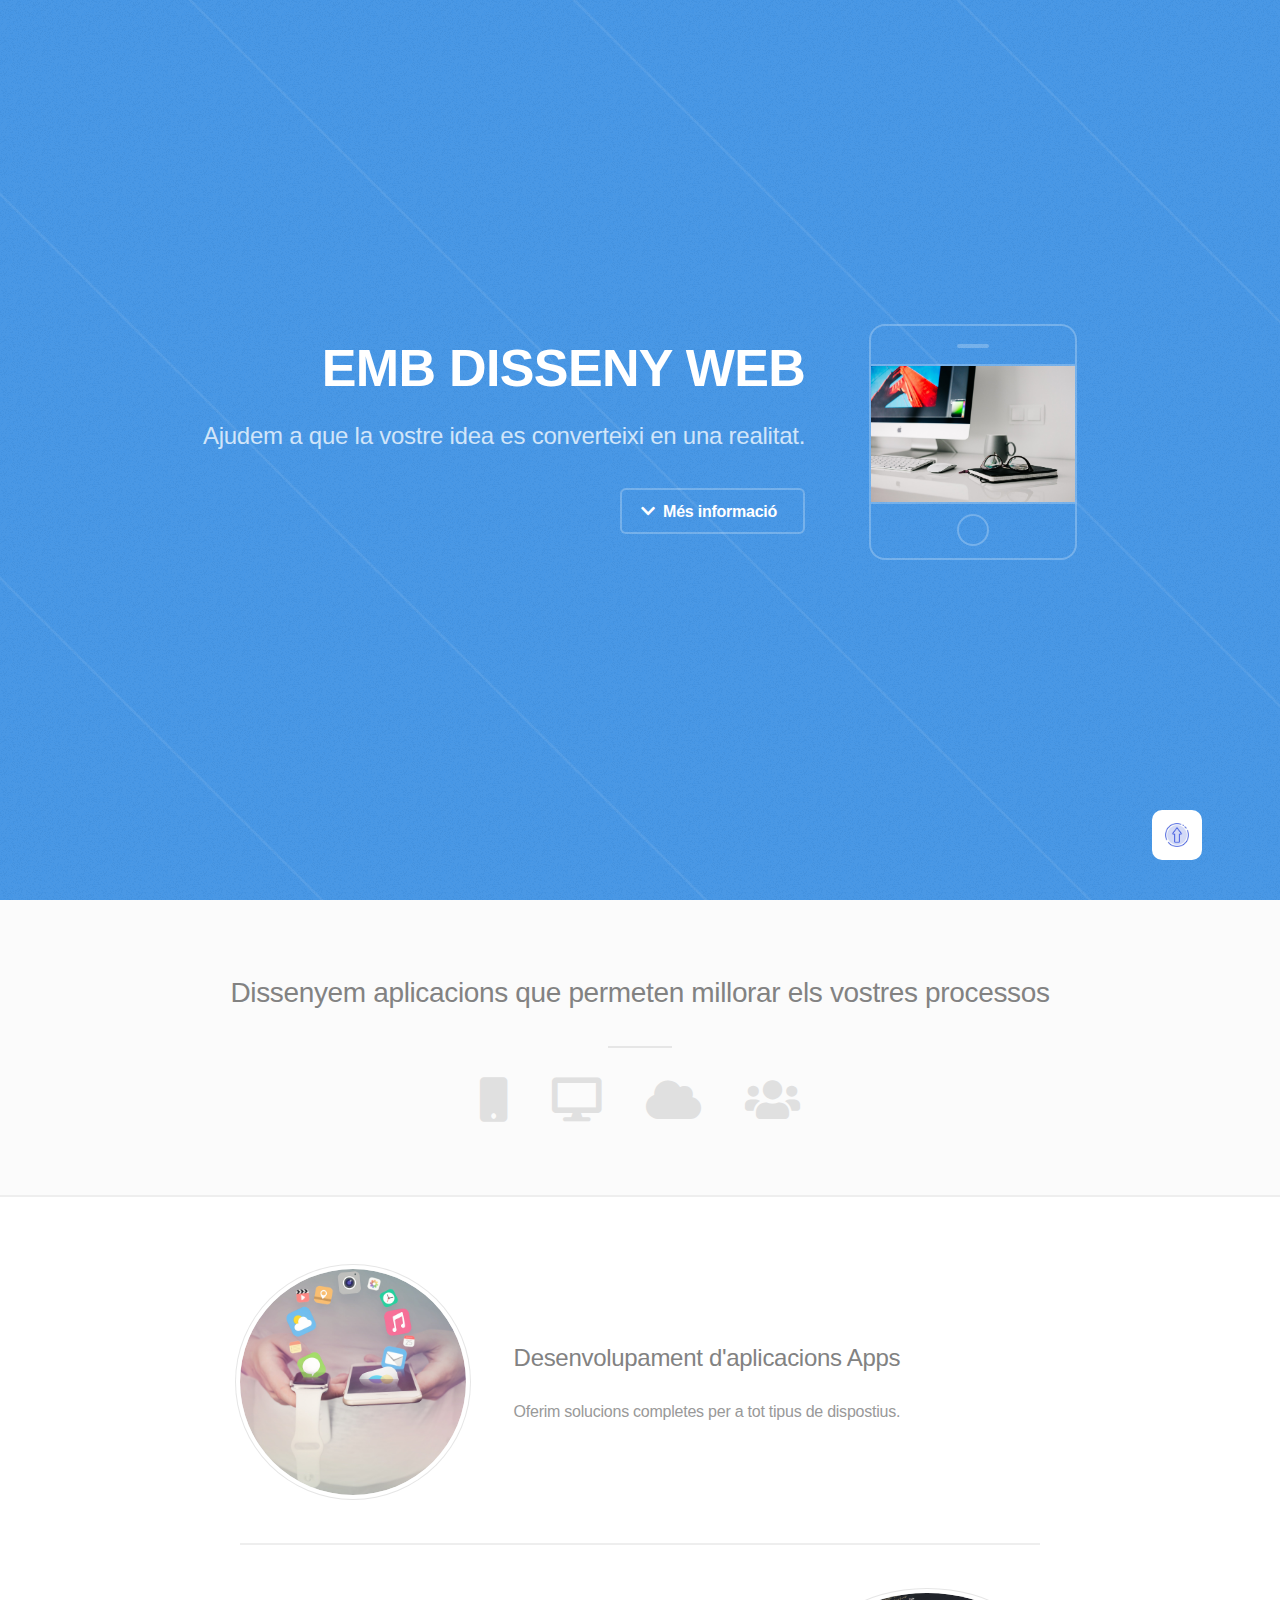
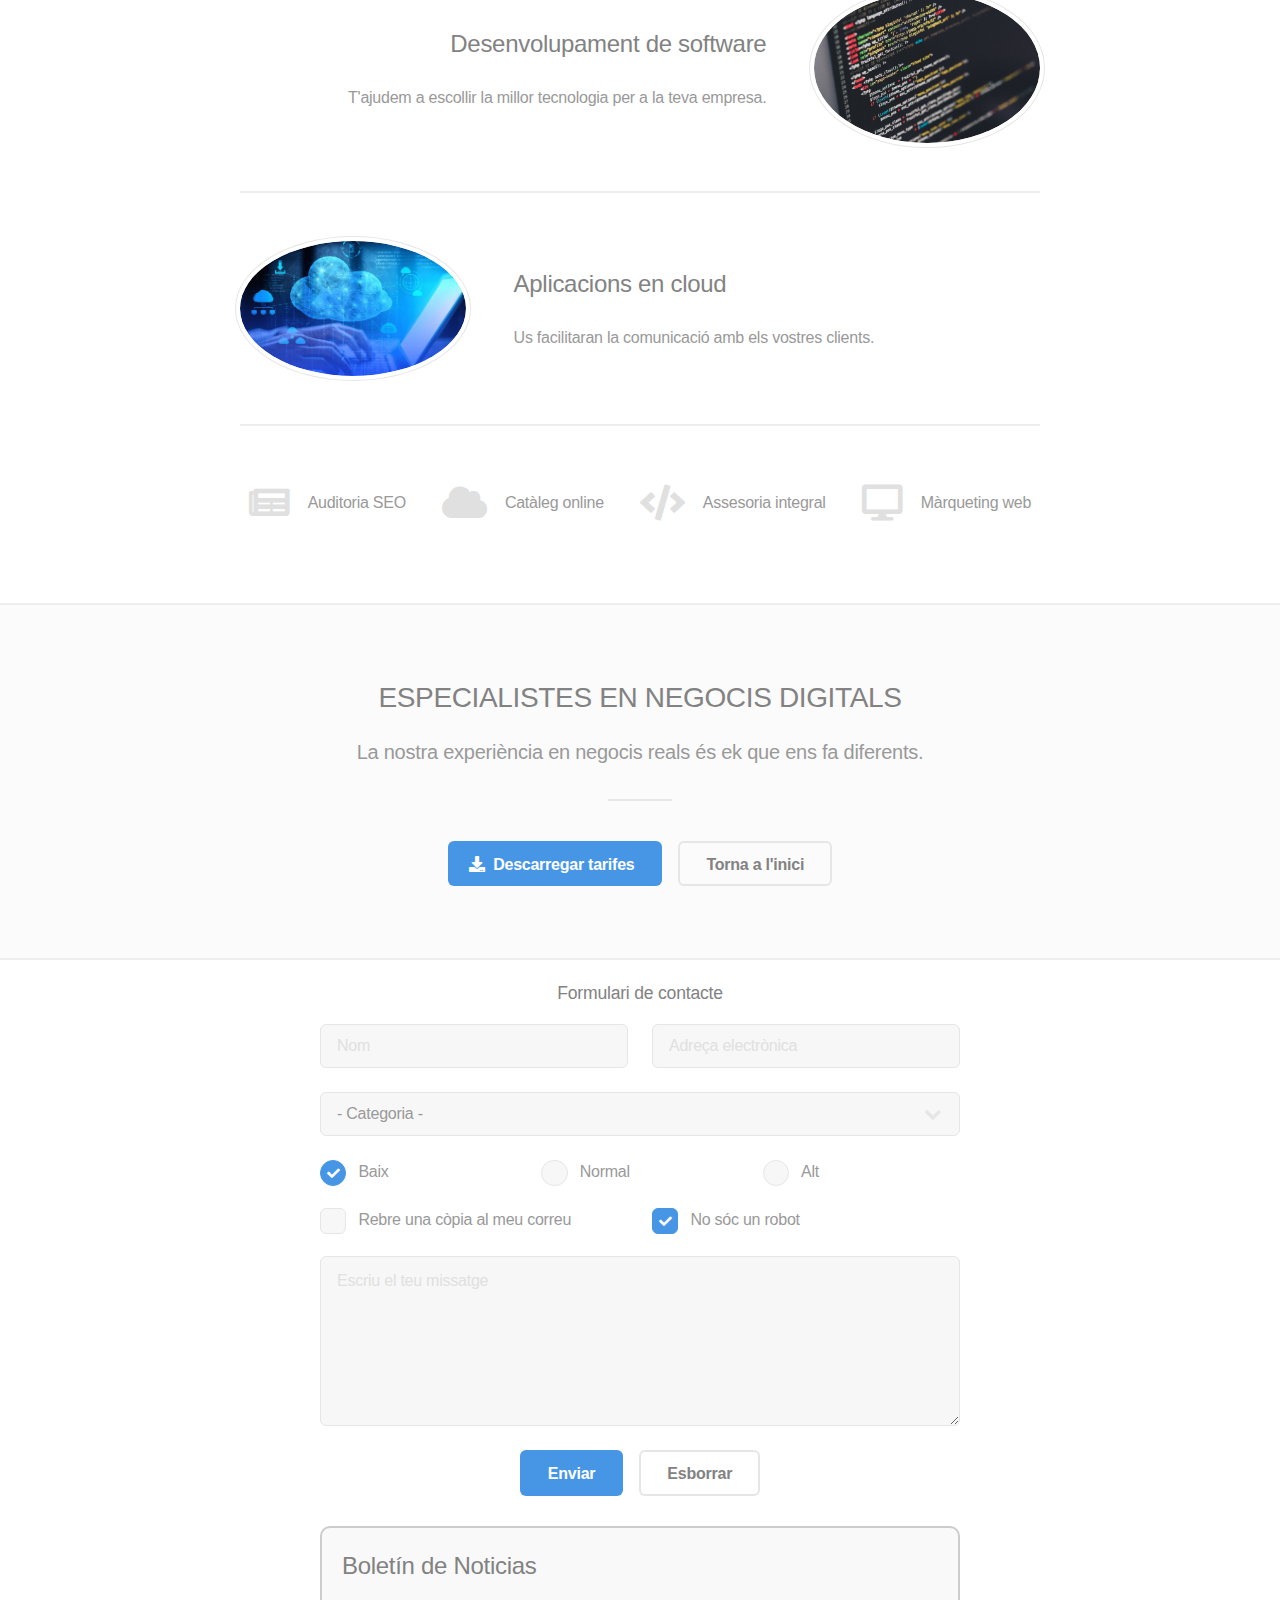
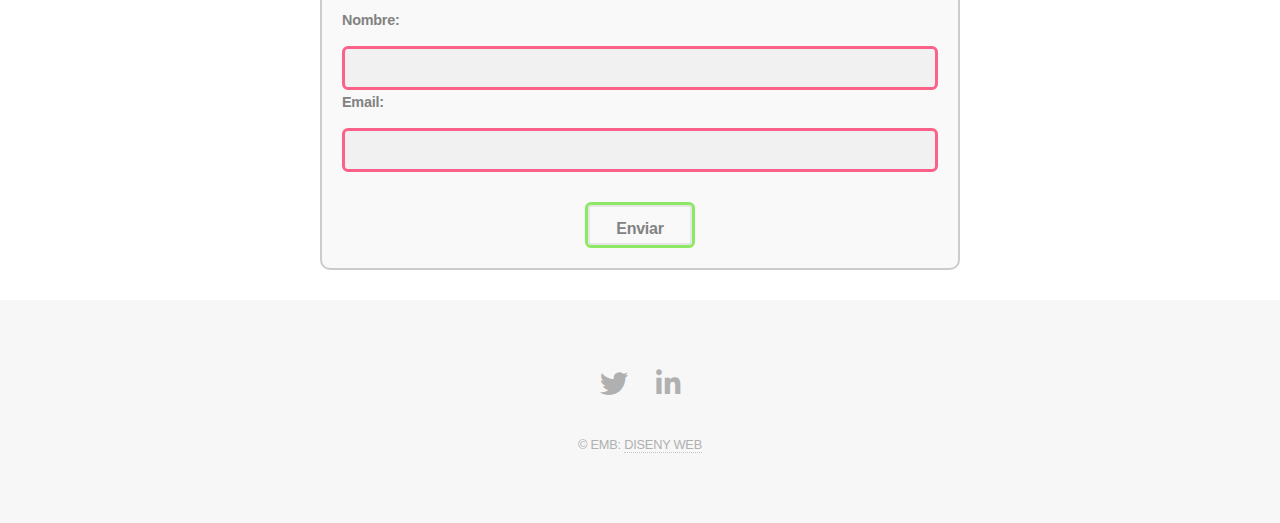
<file: index.html>
<!DOCTYPE HTML>
<!--
	Fractal by HTML5 UP
	html5up.net | @ajlkn
	Free for personal and commercial use under the CCA 3.0 license (html5up.net/license)
-->
<html>

<head>
	<title>Fractal by HTML5 UP</title>
	<meta charset="utf-8" />
	<meta name="viewport" content="width=device-width, initial-scale=1, user-scalable=no" />
	<link rel="stylesheet" href="assets/css/main.css" />
	<link rel="stylesheet" href="assets/css/estilos.css" />
	<noscript>
		<link rel="stylesheet" href="assets/css/noscript.css" />
	</noscript>

</head>

<body class="is-preload">

	<a href="#header" class="scrolly">

		<img class="fixa" src="images/arrow-blue.jpg" /></a>


	<!-- Header -->
	<header id="header">
		<div class="content">
			<h1><a href="#inici">EMB DISSENY WEB</a></h1>
			<p>Ajudem a que la vostre idea es converteixi en una realitat.</p>
			<ul class="actions">
				<li><a href="#one" class="button icon solid fa-chevron-down scrolly">Més informació</a></li>
			</ul>
		</div>
		<div class="image phone">
			<div class="inner">
				<img src="images/imagen1.jpg" alt="" title="EMB DISENY" />
			</div>
		</div>

	</header>

	<!-- One -->
	<section id="one" class="wrapper style2 special">
		<header class="major">
			<h2>Dissenyem aplicacions que permeten millorar els vostres processos</h2>
		</header>
		<ul class="icons major">
			<li><a href="#two" class="icon solid fa-mobile scrolly" title="Mobile"></a></a></li>
			<li><a href="#three" class="icon solid fa-desktop scrolly" title="Desktop"></a></a></li>
			<li><a href="#four" class="icon solid fa-cloud scrolly" title="Cloud"></a></a></li>
			<li><a href="#footer" class="icon solid fa-users scrolly" title="Users"></a></a></li>
		</ul>
	</section>

	<!-- Two -->
	<section id="two" class="wrapper">
		<div class="inner alt">
			<section class="spotlight">
				<div class="image"><img src="images/aplic.jpg" alt="" /></div>
				<div class="content">
					<h3>Desenvolupament d'aplicacions Apps</h3>
					<p>Oferim solucions completes per a tot tipus de dispostius.</p>
				</div>
			</section>
			<section id="three" class="spotlight">
				<div class="image"><img src="images/code.jpg" alt="" /></div>
				<div class="content">
					<h3>Desenvolupament de software</h3>
					<p>T'ajudem a escollir la millor tecnologia per a la teva empresa.</p>
				</div>
			</section>
			<section id="four" class="spotlight">
				<div class="image"><img src="images/cloundaplic.jpg" alt="" /></div>
				<div class="content">
					<h3>Aplicacions en cloud</h3>
					<p>Us facilitaran la comunicació amb els vostres clients.</p>
				</div>
			</section>
			<section class="special">
				<ul class="icons labeled">
					<li><span class="icon solid fa-newspaper"><span class="label">Auditoria SEO</span></span></li>
					<li><span class="icon solid fa-cloud"><span class="label">Catàleg online</span></span></li>
					<li><span class="icon solid fa-code"><span class="label">Assesoria integral</span></span></li>
					<li><span class="icon solid fa-desktop"><span class="label">Màrqueting web</span></span>
					</li>
				</ul>
			</section>
		</div>
	</section>

	<!-- Three -->
	<section id="three" class="wrapper style2 special">
		<header class="major">
			<h2>ESPECIALISTES EN NEGOCIS DIGITALS</h2>
			<p>La nostra experiència en negocis reals és ek que ens fa diferents.</p>
		</header>
		<ul class="actions special">
			<li><a href="tarifes.pdf" target="_blank" class="button primary icon solid fa-download">Descarregar
					tarifes</a></li>
			<li><a href="#header" class="button scrolly">Torna a l'inici</a></li>
		</ul>
	</section>

	<!-- Four 
	
			<section id="four" class="wrapper">
				<div class="inner">

					<header class="major">
						<h2>Elements</h2>
					</header>

					<section>
						<h4>Text</h4>
						<p>This is <b>bold</b> and this is <strong>strong</strong>. This is <i>italic</i> and this is <em>emphasized</em>.
						This is <sup>superscript</sup> text and this is <sub>subscript</sub> text.
						This is <u>underlined</u> and this is code: <code>for (;;) { ... }</code>. Finally, <a href="#">this is a link</a>.</p>
						<hr />
						<header>
							<h4>Heading with a Subtitle</h4>
							<p>Lorem ipsum dolor sit amet nullam id egestas urna aliquam</p>
						</header>
						<p>Nunc lacinia ante nunc ac lobortis. Interdum adipiscing gravida odio porttitor sem non mi integer non faucibus ornare mi ut ante amet placerat aliquet. Volutpat eu sed ante lacinia sapien lorem accumsan varius montes viverra nibh in adipiscing blandit tempus accumsan.</p>
						<header>
							<h5>Heading with a Subtitle</h5>
							<p>Lorem ipsum dolor sit amet nullam id egestas urna aliquam</p>
						</header>
						<p>Nunc lacinia ante nunc ac lobortis. Interdum adipiscing gravida odio porttitor sem non mi integer non faucibus ornare mi ut ante amet placerat aliquet. Volutpat eu sed ante lacinia sapien lorem accumsan varius montes viverra nibh in adipiscing blandit tempus accumsan.</p>
						<hr />
						<h2>Heading Level 2</h2>
						<h3>Heading Level 3</h3>
						<h4>Heading Level 4</h4>
						<h5>Heading Level 5</h5>
						<h6>Heading Level 6</h6>
						<hr />
						<h5>Blockquote</h5>
						<blockquote>Fringilla nisl. Donec accumsan interdum nisi, quis tincidunt felis sagittis eget tempus euismod. Vestibulum ante ipsum primis in faucibus vestibulum. Blandit adipiscing eu felis iaculis volutpat ac adipiscing accumsan faucibus. Vestibulum ante ipsum primis in faucibus lorem ipsum dolor sit amet nullam adipiscing eu felis.</blockquote>
						<h5>Preformatted</h5>
						<pre><code>i = 0;

while (!deck.isInOrder()) {
  print 'Iteration ' + i;
  deck.shuffle();
  i++;
}

print 'It took ' + i + ' iterations to sort the deck.';</code></pre>
					</section>

					<section>
						<h4>Lists</h4>
						<div class="row">
							<div class="col-6 col-12-medium">
								<h5>Unordered</h5>
								<ul>
									<li>Dolor pulvinar etiam.</li>
									<li>Sagittis adipiscing.</li>
									<li>Felis enim feugiat.</li>
								</ul>
								<h5>Alternate</h5>
								<ul class="alt">
									<li>Dolor pulvinar etiam.</li>
									<li>Sagittis adipiscing.</li>
									<li>Felis enim feugiat.</li>
								</ul>
							</div>
							<div class="col-6 col-12-medium">
								<h5>Ordered</h5>
								<ol>
									<li>Dolor pulvinar etiam.</li>
									<li>Etiam vel felis viverra.</li>
									<li>Felis enim feugiat.</li>
									<li>Dolor pulvinar etiam.</li>
									<li>Etiam vel felis lorem.</li>
									<li>Felis enim et feugiat.</li>
								</ol>
								<h5>Icons</h5>
								<ul class="icons">
									<li><a href="#" class="icon brands fa-twitter"><span class="label">Twitter</span></a></li>
									<li><a href="#" class="icon brands fa-facebook-f"><span class="label">Facebook</span></a></li>
									<li><a href="#" class="icon brands fa-instagram"><span class="label">Instagram</span></a></li>
									<li><a href="#" class="icon brands fa-github"><span class="label">Github</span></a></li>
								</ul>
							</div>
						</div>
						<h5>Actions</h5>
						<div class="row">
							<div class="col-6 col-12-medium">
								<ul class="actions">
									<li><a href="#" class="button primary">Default</a></li>
									<li><a href="#" class="button">Default</a></li>
								</ul>
								<ul class="actions small">
									<li><a href="#" class="button primary small">Small</a></li>
									<li><a href="#" class="button small">Small</a></li>
								</ul>
								<ul class="actions stacked">
									<li><a href="#" class="button primary">Default</a></li>
									<li><a href="#" class="button">Default</a></li>
								</ul>
								<ul class="actions stacked">
									<li><a href="#" class="button primary small">Small</a></li>
									<li><a href="#" class="button small">Small</a></li>
								</ul>
							</div>
							<div class="col-6 col-12-medium">
								<ul class="actions stacked">
									<li><a href="#" class="button primary fit">Default</a></li>
									<li><a href="#" class="button fit">Default</a></li>
								</ul>
								<ul class="actions stacked">
									<li><a href="#" class="button primary small fit">Small</a></li>
									<li><a href="#" class="button small fit">Small</a></li>
								</ul>
							</div>
						</div>
					</section>

					<section>
						<h4>Table</h4>
						<h5>Default</h5>
						<div class="table-wrapper">
							<table>
								<thead>
									<tr>
										<th>Name</th>
										<th>Description</th>
										<th>Price</th>
									</tr>
								</thead>
								<tbody>
									<tr>
										<td>Item One</td>
										<td>Ante turpis integer aliquet porttitor.</td>
										<td>29.99</td>
									</tr>
									<tr>
										<td>Item Two</td>
										<td>Vis ac commodo adipiscing arcu aliquet.</td>
										<td>19.99</td>
									</tr>
									<tr>
										<td>Item Three</td>
										<td> Morbi faucibus arcu accumsan lorem.</td>
										<td>29.99</td>
									</tr>
									<tr>
										<td>Item Four</td>
										<td>Vitae integer tempus condimentum.</td>
										<td>19.99</td>
									</tr>
									<tr>
										<td>Item Five</td>
										<td>Ante turpis integer aliquet porttitor.</td>
										<td>29.99</td>
									</tr>
								</tbody>
								<tfoot>
									<tr>
										<td colspan="2"></td>
										<td>100.00</td>
									</tr>
								</tfoot>
							</table>
						</div>

						<h5>Alternate</h5>
						<div class="table-wrapper">
							<table class="alt">
								<thead>
									<tr>
										<th>Name</th>
										<th>Description</th>
										<th>Price</th>
									</tr>
								</thead>
								<tbody>
									<tr>
										<td>Item One</td>
										<td>Ante turpis integer aliquet porttitor.</td>
										<td>29.99</td>
									</tr>
									<tr>
										<td>Item Two</td>
										<td>Vis ac commodo adipiscing arcu aliquet.</td>
										<td>19.99</td>
									</tr>
									<tr>
										<td>Item Three</td>
										<td> Morbi faucibus arcu accumsan lorem.</td>
										<td>29.99</td>
									</tr>
									<tr>
										<td>Item Four</td>
										<td>Vitae integer tempus condimentum.</td>
										<td>19.99</td>
									</tr>
									<tr>
										<td>Item Five</td>
										<td>Ante turpis integer aliquet porttitor.</td>
										<td>29.99</td>
									</tr>
								</tbody>
								<tfoot>
									<tr>
										<td colspan="2"></td>
										<td>100.00</td>
									</tr>
								</tfoot>
							</table>
						</div>
					</section>

					<section>
						<h4>Buttons</h4>
						<ul class="actions">
							<li><a href="#" class="button primary">Primary</a></li>
							<li><a href="#" class="button">Default</a></li>
						</ul>
						<ul class="actions">
							<li><a href="#" class="button large">Large</a></li>
							<li><a href="#" class="button">Default</a></li>
							<li><a href="#" class="button small">Small</a></li>
						</ul>
						<ul class="actions fit">
							<li><a href="#" class="button fit">Fit</a></li>
							<li><a href="#" class="button primary fit">Fit</a></li>
							<li><a href="#" class="button fit">Fit</a></li>
						</ul>
						<ul class="actions fit small">
							<li><a href="#" class="button primary fit small">Fit + Small</a></li>
							<li><a href="#" class="button fit small">Fit + Small</a></li>
							<li><a href="#" class="button primary fit small">Fit + Small</a></li>
						</ul>
						<ul class="actions">
							<li><a href="#" class="button primary icon solid fa-download">Icon</a></li>
							<li><a href="#" class="button icon solid fa-download">Icon</a></li>
						</ul>
						<ul class="actions">
							<li><span class="button primary disabled">Disabled</span></li>
							<li><span class="button disabled">Disabled</span></li>
						</ul>
					</section>
				-->
	<section>
		<h4>Formulari de contacte</h4>
		<form class="contact-form" method="post" action="#">
		<div class="row gtr-uniform">
			<div class="col-6 col-12-xsmall">
				<input type="text" name="demo-name" id="demo-name" value="" placeholder="Nom" />
			</div>
			<div class="col-6 col-12-xsmall">
				<input type="email" name="demo-email" id="demo-email" value="" placeholder="Adreça electrònica" />
			</div>
			<div class="col-12">
				<select name="demo-category" id="demo-category">
					<option value="">- Categoria -</option>
					<option value="1">Manufacturing</option>
					<option value="1">Shipping</option>
					<option value="1">Administration</option>
					<option value="1">Human Resources</option>
				</select>
			</div>
			<div class="col-4 col-12-small">
				<input type="radio" id="demo-priority-low" name="demo-priority" checked>
				<label for="demo-priority-low">Baix</label>
			</div>
			<div class="col-4 col-12-small">
				<input type="radio" id="demo-priority-normal" name="demo-priority">
				<label for="demo-priority-normal">Normal</label>
			</div>
			<div class="col-4 col-12-small">
				<input type="radio" id="demo-priority-high" name="demo-priority">
				<label for="demo-priority-high">Alt</label>
			</div>
			<div class="col-6 col-12-small">
				<input type="checkbox" id="demo-copy" name="demo-copy">
				<label for="demo-copy">Rebre una còpia al meu correu</label>
			</div>
			<div class="col-6 col-12-small">
				<input type="checkbox" id="demo-human" name="demo-human" checked>
				<label for="demo-human">No sóc un robot</label>
			</div>
			<div class="col-12">
				<textarea name="demo-message" id="demo-message" placeholder="Escriu el teu missatge"
					rows="6"></textarea>
			</div>
			<div class="col-12">
				<ul class="actions">
					<li><input type="submit" value="Enviar" class="primary" /></li>
					<li><input type="reset" value="Esborrar" /></li>
				</ul>
			</div>
		</div>
		</form>
	</section>

	<!--boletin de noticias-->
	<form class="boletin" action="#" method="post">
	<div class="boletin1">
		<h3>Boletín de Noticias</h3>
		<label for="nombre">Nombre:</label>
		<input type="text" id="nombre" name="nombre" required>

		<label for="email">Email:</label>
		<input type="email" id="email" name="email" required>

		<input type="submit" value="Enviar">
	</div>
	</form>



	<!--
					<section>
						<h4>Image</h4>
						<h5>Fit</h5>
						<div class="box alt">
							<div class="row gtr-uniform">
								<div class="col-12"><span class="image fit"><img src="images/pic04.jpg" alt="" /></span></div>
								<div class="col-4"><span class="image fit"><img src="images/pic01.jpg" alt="" /></span></div>
								<div class="col-4"><span class="image fit"><img src="images/pic02.jpg" alt="" /></span></div>
								<div class="col-4"><span class="image fit"><img src="images/pic03.jpg" alt="" /></span></div>
								<div class="col-4"><span class="image fit"><img src="images/pic02.jpg" alt="" /></span></div>
								<div class="col-4"><span class="image fit"><img src="images/pic03.jpg" alt="" /></span></div>
								<div class="col-4"><span class="image fit"><img src="images/pic01.jpg" alt="" /></span></div>
								<div class="col-4"><span class="image fit"><img src="images/pic03.jpg" alt="" /></span></div>
								<div class="col-4"><span class="image fit"><img src="images/pic01.jpg" alt="" /></span></div>
								<div class="col-4"><span class="image fit"><img src="images/pic02.jpg" alt="" /></span></div>
							</div>
						</div>
						<h5>Left &amp; Right</h5>
						<p><span class="image left"><img src="images/pic05.jpg" alt="" /></span>Fringilla nisl. Donec accumsan interdum nisi, quis tincidunt felis sagittis eget. tempus euismod. Vestibulum ante ipsum primis in faucibus vestibulum. Blandit adipiscing eu felis iaculis volutpat ac adipiscing accumsan eu faucibus. Integer ac pellentesque praesent tincidunt felis sagittis eget. tempus euismod. Vestibulum ante ipsum primis in faucibus vestibulum. Blandit adipiscing eu felis iaculis volutpat ac adipiscing accumsan eu faucibus. Integer ac pellentesque praesent. Donec accumsan interdum nisi, quis tincidunt felis sagittis eget. tempus euismod. Vestibulum ante ipsum primis in faucibus vestibulum. Blandit adipiscing eu felis iaculis volutpat ac adipiscing accumsan eu faucibus. Integer ac pellentesque praesent tincidunt felis sagittis eget. tempus euismod. Vestibulum ante ipsum primis in faucibus vestibulum. Blandit adipiscing eu felis iaculis volutpat ac adipiscing accumsan eu faucibus. Integer ac pellentesque praesent. Blandit adipiscing eu felis iaculis volutpat ac adipiscing accumsan eu faucibus. Integer ac pellentesque praesent tincidunt felis sagittis eget. tempus euismod. Vestibulum ante ipsum primis in faucibus vestibulum. Blandit adipiscing eu felis iaculis volutpat ac adipiscing accumsan eu faucibus. Integer ac pellentesque praesent.</p>
						<p><span class="image right"><img src="images/pic05.jpg" alt="" /></span>Fringilla nisl. Donec accumsan interdum nisi, quis tincidunt felis sagittis eget. tempus euismod. Vestibulum ante ipsum primis in faucibus vestibulum. Blandit adipiscing eu felis iaculis volutpat ac adipiscing accumsan eu faucibus. Integer ac pellentesque praesent tincidunt felis sagittis eget. tempus euismod. Vestibulum ante ipsum primis in faucibus vestibulum. Blandit adipiscing eu felis iaculis volutpat ac adipiscing accumsan eu faucibus. Integer ac pellentesque praesent. Donec accumsan interdum nisi, quis tincidunt felis sagittis eget. tempus euismod. Vestibulum ante ipsum primis in faucibus vestibulum. Blandit adipiscing eu felis iaculis volutpat ac adipiscing accumsan eu faucibus. Integer ac pellentesque praesent tincidunt felis sagittis eget. tempus euismod. Vestibulum ante ipsum primis in faucibus vestibulum. Blandit adipiscing eu felis iaculis volutpat ac adipiscing accumsan eu faucibus. Integer ac pellentesque praesent. Blandit adipiscing eu felis iaculis volutpat ac adipiscing accumsan eu faucibus. Integer ac pellentesque praesent tincidunt felis sagittis eget. tempus euismod. Vestibulum ante ipsum primis in faucibus vestibulum. Blandit adipiscing eu felis iaculis volutpat ac adipiscing accumsan eu faucibus. Integer ac pellentesque praesent.</p>
					</section>

				</div>
			</section>
		-->

	<!-- Footer -->

	<footer id="footer">
		<ul class="icons">
			<li><a href="#" class="icon brands fa-twitter"><span class="label">Twitter</span></a></li>
			<li><a href="#" class="icon brands fa-linkedin-in"><span class="label">Facebook</span></a></li>
		</ul>
		<p class="copyright">&copy; EMB: <a href="http://html5up.net">DISENY WEB</a></p>
	</footer>

	<!-- Scripts -->
	<script src="assets/js/jquery.min.js"></script>
	<script src="assets/js/jquery.scrolly.min.js"></script>
	<script src="assets/js/browser.min.js"></script>
	<script src="assets/js/breakpoints.min.js"></script>
	<script src="assets/js/util.js"></script>
	<script src="assets/js/main.js"></script>

</body>

</html>
</file>
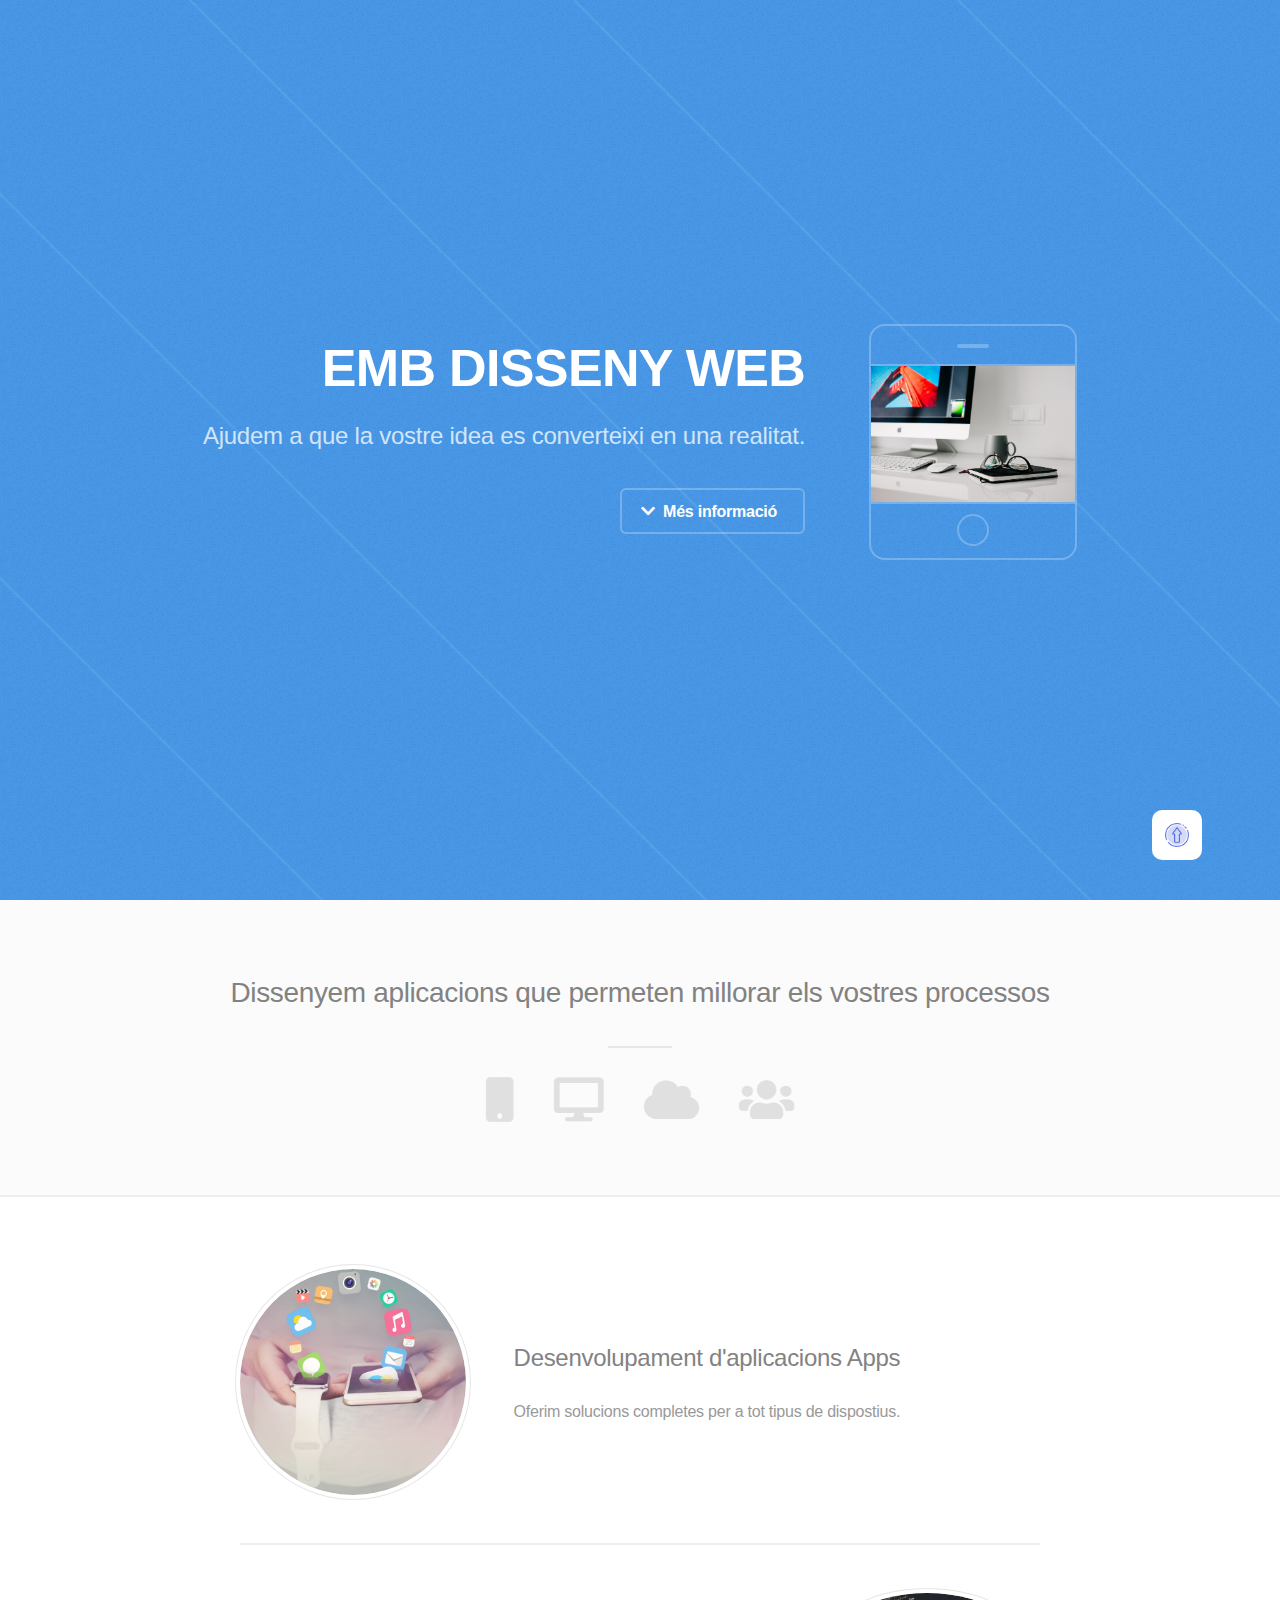
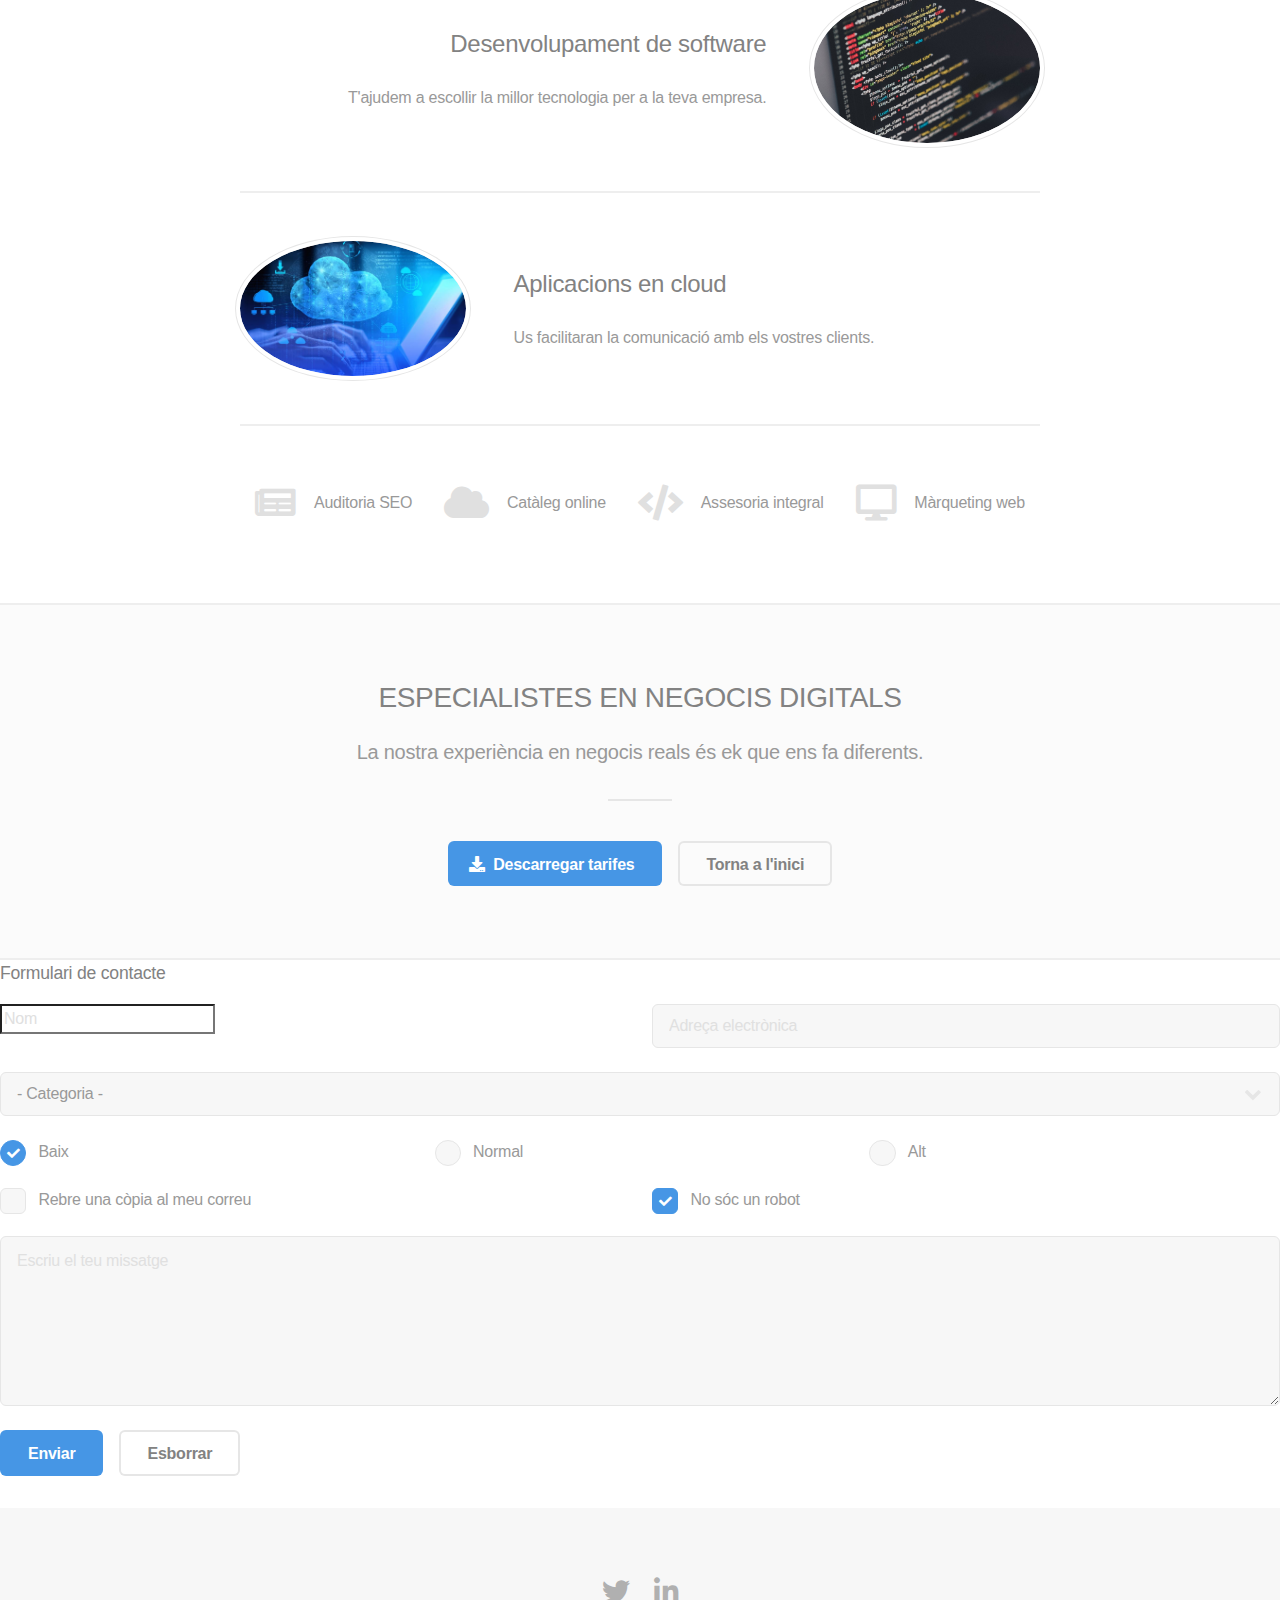
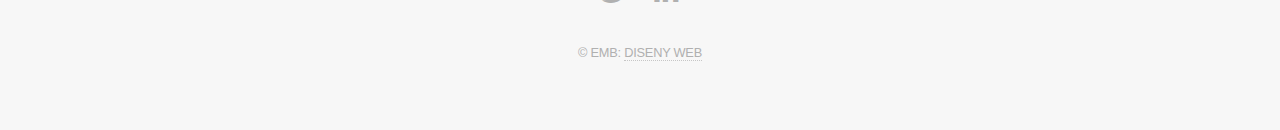
<file: index.min.html>
<!doctype html><html><head><title>Fractal by HTML5 UP</title><meta charset=utf-8><meta name=viewport content="width=device-width,initial-scale=1,user-scalable=no"><link rel=stylesheet href=assets/css/main.css><noscript><link rel=stylesheet href=assets/css/noscript.css></noscript><style>.fixa{position:fixed;top:90%;left:90%;background-color:#fff;border:#87ceeb 2px;border-radius:10px;padding:10px;z-index:1000;width:50px}</style></head><body class=is-preload><a href=#header class=scrolly><img class=fixa src=images/arrow-blue.jpg></a><header id=header><div class=content><h1><a href=#inici>EMB DISSENY WEB</a></h1><p>Ajudem a que la vostre idea es converteixi en una realitat.</p><ul class=actions><li><a href=#one class="button icon solid fa-chevron-down scrolly">Més informació</a></li></ul></div><div class="image phone"><div class=inner><img src=images/imagen1.jpg alt="" title="EMB DISENY"></div></div></header><section id=one class="wrapper style2 special"><header class=major><h2>Dissenyem aplicacions que permeten millorar els vostres processos</h2></header><ul class="icons major"><li><a href=#two class="icon solid fa-mobile scrolly" title=Mobile></a></li><li><a href=#three class="icon solid fa-desktop scrolly" title=Desktop></a></li><li><a href=#four class="icon solid fa-cloud scrolly" title=Cloud></a></li><li><a href=#footer class="icon solid fa-users scrolly" title=Users></a></li></ul></section><section id=two class=wrapper><div class="inner alt"><section class=spotlight><div class=image><img src=images/aplic.jpg alt=""></div><div class=content><h3>Desenvolupament d'aplicacions Apps</h3><p>Oferim solucions completes per a tot tipus de dispostius.</p></div></section><section id=three class=spotlight><div class=image><img src=images/code.jpg alt=""></div><div class=content><h3>Desenvolupament de software</h3><p>T'ajudem a escollir la millor tecnologia per a la teva empresa.</p></div></section><section id=four class=spotlight><div class=image><img src=images/cloundaplic.jpg alt=""></div><div class=content><h3>Aplicacions en cloud</h3><p>Us facilitaran la comunicació amb els vostres clients.</p></div></section><section class=special><ul class="icons labeled"><li><span class="icon solid fa-newspaper"><span class=label>Auditoria SEO</span></span></li><li><span class="icon solid fa-cloud"><span class=label>Catàleg online</span></span></li><li><span class="icon solid fa-code"><span class=label>Assesoria integral</span></span></li><li><span class="icon solid fa-desktop"><span class=label>Màrqueting web</span></span></li></ul></section></div></section><section id=three class="wrapper style2 special"><header class=major><h2>ESPECIALISTES EN NEGOCIS DIGITALS</h2><p>La nostra experiència en negocis reals és ek que ens fa diferents.</p></header><ul class="actions special"><li><a href=tarifes.pdf target=_blank class="button primary icon solid fa-download">Descarregar tarifes</a></li><li><a href=#header class="button scrolly">Torna a l'inici</a></li></ul></section><section><h4>Formulari de contacte</h4><form method=post action=#><div class="row gtr-uniform"><div class="col-6 col-12-xsmall"><input name=demo-name id=demo-name placeholder=Nom></div><div class="col-6 col-12-xsmall"><input type=email name=demo-email id=demo-email placeholder="Adreça electrònica"></div><div class=col-12><select name=demo-category id=demo-category><option value="">- Categoria -</option><option value=1>Manufacturing</option><option value=1>Shipping</option><option value=1>Administration</option><option value=1>Human Resources</option></select></div><div class="col-4 col-12-small"><input type=radio id=demo-priority-low name=demo-priority checked><label for=demo-priority-low>Baix</label></div><div class="col-4 col-12-small"><input type=radio id=demo-priority-normal name=demo-priority><label for=demo-priority-normal>Normal</label></div><div class="col-4 col-12-small"><input type=radio id=demo-priority-high name=demo-priority><label for=demo-priority-high>Alt</label></div><div class="col-6 col-12-small"><input type=checkbox id=demo-copy name=demo-copy><label for=demo-copy>Rebre una còpia al meu correu</label></div><div class="col-6 col-12-small"><input type=checkbox id=demo-human name=demo-human checked><label for=demo-human>No sóc un robot</label></div><div class=col-12><textarea name=demo-message id=demo-message placeholder="Escriu el teu missatge" rows=6></textarea></div><div class=col-12><ul class=actions><li><input type=submit value=Enviar class=primary></li><li><input type=reset value=Esborrar></li></ul></div></div></form></section><footer id=footer><ul class=icons><li><a href=# class="icon brands fa-twitter"><span class=label>Twitter</span></a></li><li><a href=# class="icon brands fa-linkedin-in"><span class=label>Facebook</span></a></li></ul><p class=copyright>&copy; EMB: <a href=http://html5up.net>DISENY WEB</a></p></footer><script src=assets/js/jquery.min.js></script><script src=assets/js/jquery.scrolly.min.js></script><script src=assets/js/browser.min.js></script><script src=assets/js/breakpoints.min.js></script><script src=assets/js/util.js></script><script src=assets/js/main.js></script></body></html>
</file>
<file: assets/css/estilos.css>
.fixa {
    position: fixed;
    top: 90%;
    left: 90%;
    background-color: white;
    border: skyblue 2px;
    border-radius: 10px;
    padding: 10px;
    z-index: 1000;
    width: 50px;
}

/* Pseudoclases boletín de noticias */
.boletin input:focus,
.boletin textarea:focus {
    background-color: rgb(214, 230, 193);
}

.boletin input:required {
    border: 3px solid rgb(252, 98, 137);
}

.boletin input:valid {
    border: 3px solid rgb(141, 233, 99);
}


/* Estilos para el contenedor boletín de noticias */
.boletin-container {
    width: 50%;
    margin: 0 auto;
}

/* Estilos para el formulario de boletín de noticias */
.boletin {
    background-color: #f9f9f9;
    padding: 20px;
    border-radius: 10px;
    border: 2px solid #ccc;
    font-family: Arial, sans-serif;
    /* Agrega otros estilos según tus preferencias */
}

form.contact-form {
    width: 50%;
    margin: 0 auto;
}

ul.actions {
    display: flex;
    justify-content: center;
}

h4 {
    text-align: center;
    margin-top: 20px;
}

form.boletin {
    width: 50%;
    margin: 0 auto;
    margin-top: 30px;
}

#footer {
    margin-top: 30px;
}

.boletin input[type="submit"] {
    display: block;
    /* Convertir el botón en un bloque */
    margin: 0 auto;
    /* Margen automático horizontal para centrarlo */
    margin-top: 30px;
}
</file>
<file: assets/css/noscript.css>
/*
	Fractal by HTML5 UP
	html5up.net | @ajlkn
	Free for personal and commercial use under the CCA 3.0 license (html5up.net/license)
*/

/* Header */

	body.is-preload #header .content {
		-moz-transform: none;
		-webkit-transform: none;
		-ms-transform: none;
		transform: none;
		opacity: 1;
	}

	body.is-preload #header .image {
		-moz-transform: none;
		-webkit-transform: none;
		-ms-transform: none;
		transform: none;
		opacity: 1;
	}

		body.is-preload #header .image img {
			opacity: 1;
		}
</file>
<file: assets/css/main.css>
@import url(fontawesome-all.min.css);

/*
	Fractal by HTML5 UP
	html5up.net | @ajlkn
	Free for personal and commercial use under the CCA 3.0 license (html5up.net/license)
*/

html,
body,
div,
span,
applet,
object,
iframe,
h1,
h2,
h3,
h4,
h5,
h6,
p,
blockquote,
pre,
a,
abbr,
acronym,
address,
big,
cite,
code,
del,
dfn,
em,
img,
ins,
kbd,
q,
s,
samp,
small,
strike,
strong,
sub,
sup,
tt,
var,
b,
u,
i,
center,
dl,
dt,
dd,
ol,
ul,
li,
fieldset,
form,
label,
legend,
table,
caption,
tbody,
tfoot,
thead,
tr,
th,
td,
article,
aside,
canvas,
details,
embed,
figure,
figcaption,
footer,
header,
hgroup,
menu,
nav,
output,
ruby,
section,
summary,
time,
mark,
audio,
video {
	margin: 0;
	padding: 0;
	border: 0;
	font-size: 100%;
	font: inherit;
	vertical-align: baseline;
}

article,
aside,
details,
figcaption,
figure,
footer,
header,
hgroup,
menu,
nav,
section {
	display: block;
}

body {
	line-height: 1;
}

ol,
ul {
	list-style: none;
}

blockquote,
q {
	quotes: none;
}

blockquote:before,
blockquote:after,
q:before,
q:after {
	content: '';
	content: none;
}

table {
	border-collapse: collapse;
	border-spacing: 0;
}

body {
	-webkit-text-size-adjust: none;
}

mark {
	background-color: transparent;
	color: inherit;
}

input::-moz-focus-inner {
	border: 0;
	padding: 0;
}

input,
select,
textarea {
	-moz-appearance: none;
	-webkit-appearance: none;
	-ms-appearance: none;
	appearance: none;
}

/* Basic */

@-ms-viewport {
	width: device-width;
}

body {
	-ms-overflow-style: scrollbar;
}

@media screen and (max-width: 360px) {

	html,
	body {
		min-width: 320px;
	}

}

html {
	box-sizing: border-box;
}

*,
*:before,
*:after {
	box-sizing: inherit;
}

body {
	background: #ffffff;
}

body.is-preload *,
body.is-preload *:before,
body.is-preload *:after {
	-moz-animation: none !important;
	-webkit-animation: none !important;
	-ms-animation: none !important;
	animation: none !important;
	-moz-transition: none !important;
	-webkit-transition: none !important;
	-ms-transition: none !important;
	transition: none !important;
}

/* Type */

body {
	color: #999999;
}

html,
input,
select,
textarea {
	font-size: 16pt;
}

@media screen and (max-width: 1680px) {

	html,
	input,
	select,
	textarea {
		font-size: 13pt;
	}

}

@media screen and (max-width: 1280px) {

	html,
	input,
	select,
	textarea {
		font-size: 12pt;
	}

}

@media screen and (max-width: 360px) {

	html,
	input,
	select,
	textarea {
		font-size: 11pt;
	}

}

body,
input,
select,
textarea {
	font-family: Arial, Helvetica, sans-serif;
	font-weight: normal;
	line-height: 1.5em;
	letter-spacing: -0.015em;
}

a {
	-moz-transition: color 0.2s ease-in-out, border-bottom-color 0.2s ease-in-out;
	-webkit-transition: color 0.2s ease-in-out, border-bottom-color 0.2s ease-in-out;
	-ms-transition: color 0.2s ease-in-out, border-bottom-color 0.2s ease-in-out;
	transition: color 0.2s ease-in-out, border-bottom-color 0.2s ease-in-out;
	text-decoration: none;
	border-bottom: dotted 1px;
}

a:hover {
	border-bottom-color: transparent !important;
}

strong,
b {
	font-weight: bold;
}

em,
i {
	font-style: italic;
}

p {
	margin: 0 0 2em 0;
}

h1,
h2,
h3,
h4,
h5,
h6 {
	font-weight: normal;
	line-height: 1em;
	margin: 0 0 1em 0;
	letter-spacing: -0.0125em;
}

h1 a,
h2 a,
h3 a,
h4 a,
h5 a,
h6 a {
	color: inherit;
	text-decoration: none;
	border-bottom: none;
}

@media screen and (max-width: 980px) {

	h1 br,
	h2 br,
	h3 br,
	h4 br,
	h5 br,
	h6 br {
		display: none;
	}

}

h2 {
	font-size: 1.75em;
	line-height: 1.5em;
}

h3 {
	font-size: 1.5em;
	line-height: 1.5em;
}

h4 {
	font-size: 1.1em;
	line-height: 1.5em;
}

h5 {
	font-size: 0.9em;
	line-height: 1.5em;
}

h6 {
	font-size: 0.7em;
	line-height: 1.5em;
}

@media screen and (max-width: 736px) {

	h2 {
		font-size: 1.25em;
	}

	h3 {
		font-size: 1.2em;
	}

	h4 {
		font-size: 1em;
	}

}

sub {
	font-size: 0.8em;
	position: relative;
	top: 0.5em;
}

sup {
	font-size: 0.8em;
	position: relative;
	top: -0.5em;
}

blockquote {
	border-left-style: solid;
	border-left-width: 4px;
	font-style: italic;
	margin: 0 0 2em 0;
	padding: 0.5em 0 0.5em 2em;
}

code {
	border-radius: 6px;
	border-style: solid;
	border-width: 1px;
	font-family: "Courier New", monospace;
	font-size: 0.9em;
	margin: 0 0.25em;
	padding: 0.25em 0.65em;
}

pre {
	-webkit-overflow-scrolling: touch;
	font-family: "Courier New", monospace;
	font-size: 0.9em;
	margin: 0 0 2em 0;
}

pre code {
	display: block;
	line-height: 1.75em;
	padding: 1em 1.5em;
	overflow-x: auto;
}

hr {
	border: 0;
	border-bottom-style: solid;
	border-bottom-width: 1px;
	margin: 2em 0;
}

hr.major {
	margin: 3em 0;
}

.align-left {
	text-align: left;
}

.align-center {
	text-align: center;
}

.align-right {
	text-align: right;
}

input,
select,
textarea {
	color: #999999;
}

a {
	color: inherit;
	border-bottom-color: #d6d6d6;
}

a:hover {
	color: #4696e5;
}

strong,
b {
	color: #828282;
}

h1,
h2,
h3,
h4,
h5,
h6 {
	color: #828282;
}

blockquote {
	border-left-color: #e6e6e6;
}

code {
	background: rgba(144, 144, 144, 0.075);
	border-color: #e6e6e6;
}

hr {
	border-bottom-color: #e6e6e6;
}

/* Row */

.row {
	display: flex;
	flex-wrap: wrap;
	box-sizing: border-box;
	align-items: stretch;
}

.row>* {
	box-sizing: border-box;
}

.row.gtr-uniform>*> :last-child {
	margin-bottom: 0;
}

.row.aln-left {
	justify-content: flex-start;
}

.row.aln-center {
	justify-content: center;
}

.row.aln-right {
	justify-content: flex-end;
}

.row.aln-top {
	align-items: flex-start;
}

.row.aln-middle {
	align-items: center;
}

.row.aln-bottom {
	align-items: flex-end;
}

.row>.imp {
	order: -1;
}

.row>.col-1 {
	width: 8.33333%;
}

.row>.off-1 {
	margin-left: 8.33333%;
}

.row>.col-2 {
	width: 16.66667%;
}

.row>.off-2 {
	margin-left: 16.66667%;
}

.row>.col-3 {
	width: 25%;
}

.row>.off-3 {
	margin-left: 25%;
}

.row>.col-4 {
	width: 33.33333%;
}

.row>.off-4 {
	margin-left: 33.33333%;
}

.row>.col-5 {
	width: 41.66667%;
}

.row>.off-5 {
	margin-left: 41.66667%;
}

.row>.col-6 {
	width: 50%;
}

.row>.off-6 {
	margin-left: 50%;
}

.row>.col-7 {
	width: 58.33333%;
}

.row>.off-7 {
	margin-left: 58.33333%;
}

.row>.col-8 {
	width: 66.66667%;
}

.row>.off-8 {
	margin-left: 66.66667%;
}

.row>.col-9 {
	width: 75%;
}

.row>.off-9 {
	margin-left: 75%;
}

.row>.col-10 {
	width: 83.33333%;
}

.row>.off-10 {
	margin-left: 83.33333%;
}

.row>.col-11 {
	width: 91.66667%;
}

.row>.off-11 {
	margin-left: 91.66667%;
}

.row>.col-12 {
	width: 100%;
}

.row>.off-12 {
	margin-left: 100%;
}

.row.gtr-0 {
	margin-top: 0;
	margin-left: 0em;
}

.row.gtr-0>* {
	padding: 0 0 0 0em;
}

.row.gtr-0.gtr-uniform {
	margin-top: 0em;
}

.row.gtr-0.gtr-uniform>* {
	padding-top: 0em;
}

.row.gtr-25 {
	margin-top: 0;
	margin-left: -0.375em;
}

.row.gtr-25>* {
	padding: 0 0 0 0.375em;
}

.row.gtr-25.gtr-uniform {
	margin-top: -0.375em;
}

.row.gtr-25.gtr-uniform>* {
	padding-top: 0.375em;
}

.row.gtr-50 {
	margin-top: 0;
	margin-left: -0.75em;
}

.row.gtr-50>* {
	padding: 0 0 0 0.75em;
}

.row.gtr-50.gtr-uniform {
	margin-top: -0.75em;
}

.row.gtr-50.gtr-uniform>* {
	padding-top: 0.75em;
}

.row {
	margin-top: 0;
	margin-left: -1.5em;
}

.row>* {
	padding: 0 0 0 1.5em;
}

.row.gtr-uniform {
	margin-top: -1.5em;
}

.row.gtr-uniform>* {
	padding-top: 1.5em;
}

.row.gtr-150 {
	margin-top: 0;
	margin-left: -2.25em;
}

.row.gtr-150>* {
	padding: 0 0 0 2.25em;
}

.row.gtr-150.gtr-uniform {
	margin-top: -2.25em;
}

.row.gtr-150.gtr-uniform>* {
	padding-top: 2.25em;
}

.row.gtr-200 {
	margin-top: 0;
	margin-left: -3em;
}

.row.gtr-200>* {
	padding: 0 0 0 3em;
}

.row.gtr-200.gtr-uniform {
	margin-top: -3em;
}

.row.gtr-200.gtr-uniform>* {
	padding-top: 3em;
}

@media screen and (max-width: 1680px) {

	.row {
		display: flex;
		flex-wrap: wrap;
		box-sizing: border-box;
		align-items: stretch;
	}

	.row>* {
		box-sizing: border-box;
	}

	.row.gtr-uniform>*> :last-child {
		margin-bottom: 0;
	}

	.row.aln-left {
		justify-content: flex-start;
	}

	.row.aln-center {
		justify-content: center;
	}

	.row.aln-right {
		justify-content: flex-end;
	}

	.row.aln-top {
		align-items: flex-start;
	}

	.row.aln-middle {
		align-items: center;
	}

	.row.aln-bottom {
		align-items: flex-end;
	}

	.row>.imp-xlarge {
		order: -1;
	}

	.row>.col-1-xlarge {
		width: 8.33333%;
	}

	.row>.off-1-xlarge {
		margin-left: 8.33333%;
	}

	.row>.col-2-xlarge {
		width: 16.66667%;
	}

	.row>.off-2-xlarge {
		margin-left: 16.66667%;
	}

	.row>.col-3-xlarge {
		width: 25%;
	}

	.row>.off-3-xlarge {
		margin-left: 25%;
	}

	.row>.col-4-xlarge {
		width: 33.33333%;
	}

	.row>.off-4-xlarge {
		margin-left: 33.33333%;
	}

	.row>.col-5-xlarge {
		width: 41.66667%;
	}

	.row>.off-5-xlarge {
		margin-left: 41.66667%;
	}

	.row>.col-6-xlarge {
		width: 50%;
	}

	.row>.off-6-xlarge {
		margin-left: 50%;
	}

	.row>.col-7-xlarge {
		width: 58.33333%;
	}

	.row>.off-7-xlarge {
		margin-left: 58.33333%;
	}

	.row>.col-8-xlarge {
		width: 66.66667%;
	}

	.row>.off-8-xlarge {
		margin-left: 66.66667%;
	}

	.row>.col-9-xlarge {
		width: 75%;
	}

	.row>.off-9-xlarge {
		margin-left: 75%;
	}

	.row>.col-10-xlarge {
		width: 83.33333%;
	}

	.row>.off-10-xlarge {
		margin-left: 83.33333%;
	}

	.row>.col-11-xlarge {
		width: 91.66667%;
	}

	.row>.off-11-xlarge {
		margin-left: 91.66667%;
	}

	.row>.col-12-xlarge {
		width: 100%;
	}

	.row>.off-12-xlarge {
		margin-left: 100%;
	}

	.row.gtr-0 {
		margin-top: 0;
		margin-left: 0em;
	}

	.row.gtr-0>* {
		padding: 0 0 0 0em;
	}

	.row.gtr-0.gtr-uniform {
		margin-top: 0em;
	}

	.row.gtr-0.gtr-uniform>* {
		padding-top: 0em;
	}

	.row.gtr-25 {
		margin-top: 0;
		margin-left: -0.375em;
	}

	.row.gtr-25>* {
		padding: 0 0 0 0.375em;
	}

	.row.gtr-25.gtr-uniform {
		margin-top: -0.375em;
	}

	.row.gtr-25.gtr-uniform>* {
		padding-top: 0.375em;
	}

	.row.gtr-50 {
		margin-top: 0;
		margin-left: -0.75em;
	}

	.row.gtr-50>* {
		padding: 0 0 0 0.75em;
	}

	.row.gtr-50.gtr-uniform {
		margin-top: -0.75em;
	}

	.row.gtr-50.gtr-uniform>* {
		padding-top: 0.75em;
	}

	.row {
		margin-top: 0;
		margin-left: -1.5em;
	}

	.row>* {
		padding: 0 0 0 1.5em;
	}

	.row.gtr-uniform {
		margin-top: -1.5em;
	}

	.row.gtr-uniform>* {
		padding-top: 1.5em;
	}

	.row.gtr-150 {
		margin-top: 0;
		margin-left: -2.25em;
	}

	.row.gtr-150>* {
		padding: 0 0 0 2.25em;
	}

	.row.gtr-150.gtr-uniform {
		margin-top: -2.25em;
	}

	.row.gtr-150.gtr-uniform>* {
		padding-top: 2.25em;
	}

	.row.gtr-200 {
		margin-top: 0;
		margin-left: -3em;
	}

	.row.gtr-200>* {
		padding: 0 0 0 3em;
	}

	.row.gtr-200.gtr-uniform {
		margin-top: -3em;
	}

	.row.gtr-200.gtr-uniform>* {
		padding-top: 3em;
	}

}

@media screen and (max-width: 1280px) {

	.row {
		display: flex;
		flex-wrap: wrap;
		box-sizing: border-box;
		align-items: stretch;
	}

	.row>* {
		box-sizing: border-box;
	}

	.row.gtr-uniform>*> :last-child {
		margin-bottom: 0;
	}

	.row.aln-left {
		justify-content: flex-start;
	}

	.row.aln-center {
		justify-content: center;
	}

	.row.aln-right {
		justify-content: flex-end;
	}

	.row.aln-top {
		align-items: flex-start;
	}

	.row.aln-middle {
		align-items: center;
	}

	.row.aln-bottom {
		align-items: flex-end;
	}

	.row>.imp-large {
		order: -1;
	}

	.row>.col-1-large {
		width: 8.33333%;
	}

	.row>.off-1-large {
		margin-left: 8.33333%;
	}

	.row>.col-2-large {
		width: 16.66667%;
	}

	.row>.off-2-large {
		margin-left: 16.66667%;
	}

	.row>.col-3-large {
		width: 25%;
	}

	.row>.off-3-large {
		margin-left: 25%;
	}

	.row>.col-4-large {
		width: 33.33333%;
	}

	.row>.off-4-large {
		margin-left: 33.33333%;
	}

	.row>.col-5-large {
		width: 41.66667%;
	}

	.row>.off-5-large {
		margin-left: 41.66667%;
	}

	.row>.col-6-large {
		width: 50%;
	}

	.row>.off-6-large {
		margin-left: 50%;
	}

	.row>.col-7-large {
		width: 58.33333%;
	}

	.row>.off-7-large {
		margin-left: 58.33333%;
	}

	.row>.col-8-large {
		width: 66.66667%;
	}

	.row>.off-8-large {
		margin-left: 66.66667%;
	}

	.row>.col-9-large {
		width: 75%;
	}

	.row>.off-9-large {
		margin-left: 75%;
	}

	.row>.col-10-large {
		width: 83.33333%;
	}

	.row>.off-10-large {
		margin-left: 83.33333%;
	}

	.row>.col-11-large {
		width: 91.66667%;
	}

	.row>.off-11-large {
		margin-left: 91.66667%;
	}

	.row>.col-12-large {
		width: 100%;
	}

	.row>.off-12-large {
		margin-left: 100%;
	}

	.row.gtr-0 {
		margin-top: 0;
		margin-left: 0em;
	}

	.row.gtr-0>* {
		padding: 0 0 0 0em;
	}

	.row.gtr-0.gtr-uniform {
		margin-top: 0em;
	}

	.row.gtr-0.gtr-uniform>* {
		padding-top: 0em;
	}

	.row.gtr-25 {
		margin-top: 0;
		margin-left: -0.375em;
	}

	.row.gtr-25>* {
		padding: 0 0 0 0.375em;
	}

	.row.gtr-25.gtr-uniform {
		margin-top: -0.375em;
	}

	.row.gtr-25.gtr-uniform>* {
		padding-top: 0.375em;
	}

	.row.gtr-50 {
		margin-top: 0;
		margin-left: -0.75em;
	}

	.row.gtr-50>* {
		padding: 0 0 0 0.75em;
	}

	.row.gtr-50.gtr-uniform {
		margin-top: -0.75em;
	}

	.row.gtr-50.gtr-uniform>* {
		padding-top: 0.75em;
	}

	.row {
		margin-top: 0;
		margin-left: -1.5em;
	}

	.row>* {
		padding: 0 0 0 1.5em;
	}

	.row.gtr-uniform {
		margin-top: -1.5em;
	}

	.row.gtr-uniform>* {
		padding-top: 1.5em;
	}

	.row.gtr-150 {
		margin-top: 0;
		margin-left: -2.25em;
	}

	.row.gtr-150>* {
		padding: 0 0 0 2.25em;
	}

	.row.gtr-150.gtr-uniform {
		margin-top: -2.25em;
	}

	.row.gtr-150.gtr-uniform>* {
		padding-top: 2.25em;
	}

	.row.gtr-200 {
		margin-top: 0;
		margin-left: -3em;
	}

	.row.gtr-200>* {
		padding: 0 0 0 3em;
	}

	.row.gtr-200.gtr-uniform {
		margin-top: -3em;
	}

	.row.gtr-200.gtr-uniform>* {
		padding-top: 3em;
	}

}

@media screen and (max-width: 980px) {

	.row {
		display: flex;
		flex-wrap: wrap;
		box-sizing: border-box;
		align-items: stretch;
	}

	.row>* {
		box-sizing: border-box;
	}

	.row.gtr-uniform>*> :last-child {
		margin-bottom: 0;
	}

	.row.aln-left {
		justify-content: flex-start;
	}

	.row.aln-center {
		justify-content: center;
	}

	.row.aln-right {
		justify-content: flex-end;
	}

	.row.aln-top {
		align-items: flex-start;
	}

	.row.aln-middle {
		align-items: center;
	}

	.row.aln-bottom {
		align-items: flex-end;
	}

	.row>.imp-medium {
		order: -1;
	}

	.row>.col-1-medium {
		width: 8.33333%;
	}

	.row>.off-1-medium {
		margin-left: 8.33333%;
	}

	.row>.col-2-medium {
		width: 16.66667%;
	}

	.row>.off-2-medium {
		margin-left: 16.66667%;
	}

	.row>.col-3-medium {
		width: 25%;
	}

	.row>.off-3-medium {
		margin-left: 25%;
	}

	.row>.col-4-medium {
		width: 33.33333%;
	}

	.row>.off-4-medium {
		margin-left: 33.33333%;
	}

	.row>.col-5-medium {
		width: 41.66667%;
	}

	.row>.off-5-medium {
		margin-left: 41.66667%;
	}

	.row>.col-6-medium {
		width: 50%;
	}

	.row>.off-6-medium {
		margin-left: 50%;
	}

	.row>.col-7-medium {
		width: 58.33333%;
	}

	.row>.off-7-medium {
		margin-left: 58.33333%;
	}

	.row>.col-8-medium {
		width: 66.66667%;
	}

	.row>.off-8-medium {
		margin-left: 66.66667%;
	}

	.row>.col-9-medium {
		width: 75%;
	}

	.row>.off-9-medium {
		margin-left: 75%;
	}

	.row>.col-10-medium {
		width: 83.33333%;
	}

	.row>.off-10-medium {
		margin-left: 83.33333%;
	}

	.row>.col-11-medium {
		width: 91.66667%;
	}

	.row>.off-11-medium {
		margin-left: 91.66667%;
	}

	.row>.col-12-medium {
		width: 100%;
	}

	.row>.off-12-medium {
		margin-left: 100%;
	}

	.row.gtr-0 {
		margin-top: 0;
		margin-left: 0em;
	}

	.row.gtr-0>* {
		padding: 0 0 0 0em;
	}

	.row.gtr-0.gtr-uniform {
		margin-top: 0em;
	}

	.row.gtr-0.gtr-uniform>* {
		padding-top: 0em;
	}

	.row.gtr-25 {
		margin-top: 0;
		margin-left: -0.375em;
	}

	.row.gtr-25>* {
		padding: 0 0 0 0.375em;
	}

	.row.gtr-25.gtr-uniform {
		margin-top: -0.375em;
	}

	.row.gtr-25.gtr-uniform>* {
		padding-top: 0.375em;
	}

	.row.gtr-50 {
		margin-top: 0;
		margin-left: -0.75em;
	}

	.row.gtr-50>* {
		padding: 0 0 0 0.75em;
	}

	.row.gtr-50.gtr-uniform {
		margin-top: -0.75em;
	}

	.row.gtr-50.gtr-uniform>* {
		padding-top: 0.75em;
	}

	.row {
		margin-top: 0;
		margin-left: -1.5em;
	}

	.row>* {
		padding: 0 0 0 1.5em;
	}

	.row.gtr-uniform {
		margin-top: -1.5em;
	}

	.row.gtr-uniform>* {
		padding-top: 1.5em;
	}

	.row.gtr-150 {
		margin-top: 0;
		margin-left: -2.25em;
	}

	.row.gtr-150>* {
		padding: 0 0 0 2.25em;
	}

	.row.gtr-150.gtr-uniform {
		margin-top: -2.25em;
	}

	.row.gtr-150.gtr-uniform>* {
		padding-top: 2.25em;
	}

	.row.gtr-200 {
		margin-top: 0;
		margin-left: -3em;
	}

	.row.gtr-200>* {
		padding: 0 0 0 3em;
	}

	.row.gtr-200.gtr-uniform {
		margin-top: -3em;
	}

	.row.gtr-200.gtr-uniform>* {
		padding-top: 3em;
	}

}

@media screen and (max-width: 736px) {

	.row {
		display: flex;
		flex-wrap: wrap;
		box-sizing: border-box;
		align-items: stretch;
	}

	.row>* {
		box-sizing: border-box;
	}

	.row.gtr-uniform>*> :last-child {
		margin-bottom: 0;
	}

	.row.aln-left {
		justify-content: flex-start;
	}

	.row.aln-center {
		justify-content: center;
	}

	.row.aln-right {
		justify-content: flex-end;
	}

	.row.aln-top {
		align-items: flex-start;
	}

	.row.aln-middle {
		align-items: center;
	}

	.row.aln-bottom {
		align-items: flex-end;
	}

	.row>.imp-small {
		order: -1;
	}

	.row>.col-1-small {
		width: 8.33333%;
	}

	.row>.off-1-small {
		margin-left: 8.33333%;
	}

	.row>.col-2-small {
		width: 16.66667%;
	}

	.row>.off-2-small {
		margin-left: 16.66667%;
	}

	.row>.col-3-small {
		width: 25%;
	}

	.row>.off-3-small {
		margin-left: 25%;
	}

	.row>.col-4-small {
		width: 33.33333%;
	}

	.row>.off-4-small {
		margin-left: 33.33333%;
	}

	.row>.col-5-small {
		width: 41.66667%;
	}

	.row>.off-5-small {
		margin-left: 41.66667%;
	}

	.row>.col-6-small {
		width: 50%;
	}

	.row>.off-6-small {
		margin-left: 50%;
	}

	.row>.col-7-small {
		width: 58.33333%;
	}

	.row>.off-7-small {
		margin-left: 58.33333%;
	}

	.row>.col-8-small {
		width: 66.66667%;
	}

	.row>.off-8-small {
		margin-left: 66.66667%;
	}

	.row>.col-9-small {
		width: 75%;
	}

	.row>.off-9-small {
		margin-left: 75%;
	}

	.row>.col-10-small {
		width: 83.33333%;
	}

	.row>.off-10-small {
		margin-left: 83.33333%;
	}

	.row>.col-11-small {
		width: 91.66667%;
	}

	.row>.off-11-small {
		margin-left: 91.66667%;
	}

	.row>.col-12-small {
		width: 100%;
	}

	.row>.off-12-small {
		margin-left: 100%;
	}

	.row.gtr-0 {
		margin-top: 0;
		margin-left: 0em;
	}

	.row.gtr-0>* {
		padding: 0 0 0 0em;
	}

	.row.gtr-0.gtr-uniform {
		margin-top: 0em;
	}

	.row.gtr-0.gtr-uniform>* {
		padding-top: 0em;
	}

	.row.gtr-25 {
		margin-top: 0;
		margin-left: -0.375em;
	}

	.row.gtr-25>* {
		padding: 0 0 0 0.375em;
	}

	.row.gtr-25.gtr-uniform {
		margin-top: -0.375em;
	}

	.row.gtr-25.gtr-uniform>* {
		padding-top: 0.375em;
	}

	.row.gtr-50 {
		margin-top: 0;
		margin-left: -0.75em;
	}

	.row.gtr-50>* {
		padding: 0 0 0 0.75em;
	}

	.row.gtr-50.gtr-uniform {
		margin-top: -0.75em;
	}

	.row.gtr-50.gtr-uniform>* {
		padding-top: 0.75em;
	}

	.row {
		margin-top: 0;
		margin-left: -1.5em;
	}

	.row>* {
		padding: 0 0 0 1.5em;
	}

	.row.gtr-uniform {
		margin-top: -1.5em;
	}

	.row.gtr-uniform>* {
		padding-top: 1.5em;
	}

	.row.gtr-150 {
		margin-top: 0;
		margin-left: -2.25em;
	}

	.row.gtr-150>* {
		padding: 0 0 0 2.25em;
	}

	.row.gtr-150.gtr-uniform {
		margin-top: -2.25em;
	}

	.row.gtr-150.gtr-uniform>* {
		padding-top: 2.25em;
	}

	.row.gtr-200 {
		margin-top: 0;
		margin-left: -3em;
	}

	.row.gtr-200>* {
		padding: 0 0 0 3em;
	}

	.row.gtr-200.gtr-uniform {
		margin-top: -3em;
	}

	.row.gtr-200.gtr-uniform>* {
		padding-top: 3em;
	}

}

@media screen and (max-width: 480px) {

	.row {
		display: flex;
		flex-wrap: wrap;
		box-sizing: border-box;
		align-items: stretch;
	}

	.row>* {
		box-sizing: border-box;
	}

	.row.gtr-uniform>*> :last-child {
		margin-bottom: 0;
	}

	.row.aln-left {
		justify-content: flex-start;
	}

	.row.aln-center {
		justify-content: center;
	}

	.row.aln-right {
		justify-content: flex-end;
	}

	.row.aln-top {
		align-items: flex-start;
	}

	.row.aln-middle {
		align-items: center;
	}

	.row.aln-bottom {
		align-items: flex-end;
	}

	.row>.imp-xsmall {
		order: -1;
	}

	.row>.col-1-xsmall {
		width: 8.33333%;
	}

	.row>.off-1-xsmall {
		margin-left: 8.33333%;
	}

	.row>.col-2-xsmall {
		width: 16.66667%;
	}

	.row>.off-2-xsmall {
		margin-left: 16.66667%;
	}

	.row>.col-3-xsmall {
		width: 25%;
	}

	.row>.off-3-xsmall {
		margin-left: 25%;
	}

	.row>.col-4-xsmall {
		width: 33.33333%;
	}

	.row>.off-4-xsmall {
		margin-left: 33.33333%;
	}

	.row>.col-5-xsmall {
		width: 41.66667%;
	}

	.row>.off-5-xsmall {
		margin-left: 41.66667%;
	}

	.row>.col-6-xsmall {
		width: 50%;
	}

	.row>.off-6-xsmall {
		margin-left: 50%;
	}

	.row>.col-7-xsmall {
		width: 58.33333%;
	}

	.row>.off-7-xsmall {
		margin-left: 58.33333%;
	}

	.row>.col-8-xsmall {
		width: 66.66667%;
	}

	.row>.off-8-xsmall {
		margin-left: 66.66667%;
	}

	.row>.col-9-xsmall {
		width: 75%;
	}

	.row>.off-9-xsmall {
		margin-left: 75%;
	}

	.row>.col-10-xsmall {
		width: 83.33333%;
	}

	.row>.off-10-xsmall {
		margin-left: 83.33333%;
	}

	.row>.col-11-xsmall {
		width: 91.66667%;
	}

	.row>.off-11-xsmall {
		margin-left: 91.66667%;
	}

	.row>.col-12-xsmall {
		width: 100%;
	}

	.row>.off-12-xsmall {
		margin-left: 100%;
	}

	.row.gtr-0 {
		margin-top: 0;
		margin-left: 0em;
	}

	.row.gtr-0>* {
		padding: 0 0 0 0em;
	}

	.row.gtr-0.gtr-uniform {
		margin-top: 0em;
	}

	.row.gtr-0.gtr-uniform>* {
		padding-top: 0em;
	}

	.row.gtr-25 {
		margin-top: 0;
		margin-left: -0.375em;
	}

	.row.gtr-25>* {
		padding: 0 0 0 0.375em;
	}

	.row.gtr-25.gtr-uniform {
		margin-top: -0.375em;
	}

	.row.gtr-25.gtr-uniform>* {
		padding-top: 0.375em;
	}

	.row.gtr-50 {
		margin-top: 0;
		margin-left: -0.75em;
	}

	.row.gtr-50>* {
		padding: 0 0 0 0.75em;
	}

	.row.gtr-50.gtr-uniform {
		margin-top: -0.75em;
	}

	.row.gtr-50.gtr-uniform>* {
		padding-top: 0.75em;
	}

	.row {
		margin-top: 0;
		margin-left: -1.5em;
	}

	.row>* {
		padding: 0 0 0 1.5em;
	}

	.row.gtr-uniform {
		margin-top: -1.5em;
	}

	.row.gtr-uniform>* {
		padding-top: 1.5em;
	}

	.row.gtr-150 {
		margin-top: 0;
		margin-left: -2.25em;
	}

	.row.gtr-150>* {
		padding: 0 0 0 2.25em;
	}

	.row.gtr-150.gtr-uniform {
		margin-top: -2.25em;
	}

	.row.gtr-150.gtr-uniform>* {
		padding-top: 2.25em;
	}

	.row.gtr-200 {
		margin-top: 0;
		margin-left: -3em;
	}

	.row.gtr-200>* {
		padding: 0 0 0 3em;
	}

	.row.gtr-200.gtr-uniform {
		margin-top: -3em;
	}

	.row.gtr-200.gtr-uniform>* {
		padding-top: 3em;
	}

}

/* Box */

.box {
	border-radius: 6px;
	border: solid 1px #e6e6e6;
	margin-bottom: 2em;
	padding: 1.5em;
}

.box> :last-child,
.box> :last-child> :last-child,
.box> :last-child> :last-child> :last-child {
	margin-bottom: 0;
}

.box.alt {
	border: 0;
	border-radius: 0;
	padding: 0;
}

/* Button */

input[type="submit"],
input[type="reset"],
input[type="button"],
button,
.button {
	-moz-appearance: none;
	-webkit-appearance: none;
	-ms-appearance: none;
	appearance: none;
	-moz-transition: background-color 0.2s ease-in-out, color 0.2s ease-in-out;
	-webkit-transition: background-color 0.2s ease-in-out, color 0.2s ease-in-out;
	-ms-transition: background-color 0.2s ease-in-out, color 0.2s ease-in-out;
	transition: background-color 0.2s ease-in-out, color 0.2s ease-in-out;
	border-radius: 6px;
	border: 0;
	cursor: pointer;
	display: inline-block;
	font-weight: bold;
	height: 2.85em;
	line-height: 2.95em;
	padding: 0 1.75em;
	text-align: center;
	text-decoration: none;
	white-space: nowrap;
}

input[type="submit"].icon,
input[type="reset"].icon,
input[type="button"].icon,
button.icon,
.button.icon {
	padding-left: 1.35em;
}

input[type="submit"].icon:before,
input[type="reset"].icon:before,
input[type="button"].icon:before,
button.icon:before,
.button.icon:before {
	margin-right: 0.5em;
}

input[type="submit"].fit,
input[type="reset"].fit,
input[type="button"].fit,
button.fit,
.button.fit {
	width: 100%;
}

input[type="submit"].small,
input[type="reset"].small,
input[type="button"].small,
button.small,
.button.small {
	font-size: 0.8em;
}

input[type="submit"].large,
input[type="reset"].large,
input[type="button"].large,
button.large,
.button.large {
	font-size: 1.35em;
}

input[type="submit"].disabled,
input[type="submit"]:disabled,
input[type="reset"].disabled,
input[type="reset"]:disabled,
input[type="button"].disabled,
input[type="button"]:disabled,
button.disabled,
button:disabled,
.button.disabled,
.button:disabled {
	pointer-events: none;
	cursor: default;
	opacity: 0.25;
}

@media screen and (max-width: 480px) {

	input[type="submit"].icon,
	input[type="reset"].icon,
	input[type="button"].icon,
	button.icon,
	.button.icon {
		padding: 0;
	}

}

@media screen and (max-width: 480px) and (orientation: portrait) {

	input[type="submit"],
	input[type="reset"],
	input[type="button"],
	button,
	.button {
		padding: 0;
	}

}

input[type="submit"],
input[type="reset"],
input[type="button"],
button,
.button {
	background-color: transparent;
	color: #828282 !important;
	box-shadow: inset 0 0 0 2px #e6e6e6;
}

input[type="submit"]:hover,
input[type="reset"]:hover,
input[type="button"]:hover,
button:hover,
.button:hover {
	background-color: rgba(144, 144, 144, 0.075);
}

input[type="submit"]:active,
input[type="reset"]:active,
input[type="button"]:active,
button:active,
.button:active {
	background-color: rgba(144, 144, 144, 0.15);
}

input[type="submit"].primary,
input[type="reset"].primary,
input[type="button"].primary,
button.primary,
.button.primary {
	box-shadow: none;
	background-color: #4696e5;
	color: #ffffff !important;
}

input[type="submit"].primary:hover,
input[type="reset"].primary:hover,
input[type="button"].primary:hover,
button.primary:hover,
.button.primary:hover {
	background-color: #5ca3e8;
}

input[type="submit"].primary:active,
input[type="reset"].primary:active,
input[type="button"].primary:active,
button.primary:active,
.button.primary:active {
	background-color: #3089e2;
}

/* Form */

form {
	margin: 0 0 2em 0;
	width: 5;
}

label {
	display: block;
	font-size: 0.9em;
	font-weight: bold;
	margin: 0 0 1em 0;
}

input[type="text"],
input[type="password"],
input[type="email"],
select,
textarea {
	-moz-appearance: none;
	-webkit-appearance: none;
	-ms-appearance: none;
	appearance: none;
	border-radius: 6px;
	border: none;
	border-style: solid;
	border-width: 1px;
	color: inherit;
	display: block;
	outline: 0;
	padding: 0 1em;
	text-decoration: none;
	width: 100%;
}

input[type="text"]:invalid,
input[type="password"]:invalid,
input[type="email"]:invalid,
select:invalid,
textarea:invalid {
	box-shadow: none;
}

select {
	background-image: url("data:image/svg+xml;charset=utf8,%3Csvg xmlns='http://www.w3.org/2000/svg' width='40' height='40' preserveAspectRatio='none' viewBox='0 0 40 40'%3E%3Cpath d='M9.4,12.3l10.4,10.4l10.4-10.4c0.2-0.2,0.5-0.4,0.9-0.4c0.3,0,0.6,0.1,0.9,0.4l3.3,3.3c0.2,0.2,0.4,0.5,0.4,0.9 c0,0.4-0.1,0.6-0.4,0.9L20.7,31.9c-0.2,0.2-0.5,0.4-0.9,0.4c-0.3,0-0.6-0.1-0.9-0.4L4.3,17.3c-0.2-0.2-0.4-0.5-0.4-0.9 c0-0.4,0.1-0.6,0.4-0.9l3.3-3.3c0.2-0.2,0.5-0.4,0.9-0.4S9.1,12.1,9.4,12.3z' fill='%23e6e6e6' /%3E%3C/svg%3E");
	background-size: 1.25rem;
	background-repeat: no-repeat;
	background-position: calc(100% - 1rem) center;
	height: 2.75em;
	padding-right: 2.75em;
	text-overflow: ellipsis;
}

select option {
	color: #828282;
	background: #ffffff;
}

select:focus::-ms-value {
	background-color: transparent;
}

select::-ms-expand {
	display: none;
}

input[type="text"],
input[type="password"],
input[type="email"],
select {
	height: 2.75em;
}

textarea {
	padding: 0.75em 1em;
}

input[type="checkbox"],
input[type="radio"] {
	-moz-appearance: none;
	-webkit-appearance: none;
	-ms-appearance: none;
	appearance: none;
	display: block;
	float: left;
	margin-right: -2em;
	opacity: 0;
	width: 1em;
	z-index: -1;
}

input[type="checkbox"]+label,
input[type="radio"]+label {
	text-decoration: none;
	cursor: pointer;
	display: inline-block;
	font-size: 1em;
	font-weight: normal;
	padding-left: 2.4em;
	padding-right: 0.75em;
	position: relative;
}

input[type="checkbox"]+label:before,
input[type="radio"]+label:before {
	-moz-osx-font-smoothing: grayscale;
	-webkit-font-smoothing: antialiased;
	display: inline-block;
	font-style: normal;
	font-variant: normal;
	text-rendering: auto;
	line-height: 1;
	text-transform: none !important;
	font-family: 'Font Awesome 5 Free';
	font-weight: 900;
}

input[type="checkbox"]+label:before,
input[type="radio"]+label:before {
	border-radius: 6px;
	border-style: solid;
	border-width: 1px;
	content: '';
	display: inline-block;
	font-size: 0.8em;
	height: 2.0625em;
	left: 0;
	line-height: 2.0625em;
	position: absolute;
	text-align: center;
	top: 0;
	width: 2.0625em;
}

input[type="checkbox"]:checked+label:before,
input[type="radio"]:checked+label:before {
	content: '\f00c';
}

input[type="checkbox"]+label:before {
	border-radius: 6px;
}

input[type="radio"]+label:before {
	border-radius: 100%;
}

::-webkit-input-placeholder {
	opacity: 1.0;
}

:-moz-placeholder {
	opacity: 1.0;
}

::-moz-placeholder {
	opacity: 1.0;
}

:-ms-input-placeholder {
	opacity: 1.0;
}

.formerize-placeholder {
	opacity: 1.0;
}

label {
	color: #828282;
}

input[type="text"],
input[type="password"],
input[type="email"],
select,
textarea {
	color: inherit;
	background-color: rgba(144, 144, 144, 0.075);
	border-color: #e6e6e6;
}

input[type="text"]:focus,
input[type="password"]:focus,
input[type="email"]:focus,
select:focus,
textarea:focus {
	border-color: #4696e5;
	box-shadow: 0 0 0 1px #4696e5;
}

.select-wrapper:before {
	color: #e6e6e6;
}

input[type="checkbox"]+label,
input[type="radio"]+label {
	color: #999999;
}

input[type="checkbox"]+label:before,
input[type="radio"]+label:before {
	background-color: rgba(144, 144, 144, 0.075);
	border-color: #e6e6e6;
}

input[type="checkbox"]:checked+label:before,
input[type="radio"]:checked+label:before {
	background-color: #4696e5;
	border-color: #4696e5;
	color: #ffffff;
}

input[type="checkbox"]:focus+label:before,
input[type="radio"]:focus+label:before {
	border-color: #4696e5;
	box-shadow: 0 0 0 1px #4696e5;
}

::-webkit-input-placeholder {
	color: #e0e0e0 !important;
}

:-moz-placeholder {
	color: #e0e0e0 !important;
}

::-moz-placeholder {
	color: #e0e0e0 !important;
}

:-ms-input-placeholder {
	color: #e0e0e0 !important;
}

.formerize-placeholder {
	color: #e0e0e0 !important;
}

/* Icon */

.icon {
	text-decoration: none;
	border-bottom: none;
	position: relative;
}

.icon:before {
	-moz-osx-font-smoothing: grayscale;
	-webkit-font-smoothing: antialiased;
	display: inline-block;
	font-style: normal;
	font-variant: normal;
	text-rendering: auto;
	line-height: 1;
	text-transform: none !important;
	font-family: 'Font Awesome 5 Free';
	font-weight: 400;
}

.icon>.label {
	display: none;
}

.icon:before {
	line-height: inherit;
}

.icon.solid:before {
	font-weight: 900;
}

.icon.brands:before {
	font-family: 'Font Awesome 5 Brands';
}

.icon {
	color: #e0e0e0;
}

/* Image */

.image {
	border-radius: 6px;
	border: 0;
	display: inline-block;
	position: relative;
	overflow: hidden;
}

.image img {
	border-radius: 6px;
	display: block;
}

.image.left,
.image.right {
	max-width: 40%;
}

.image.left img,
.image.right img {
	width: 100%;
}

.image.left {
	float: left;
	margin: 0 1.5em 1em 0;
	top: 0.25em;
}

.image.right {
	float: right;
	margin: 0 0 1em 1.5em;
	top: 0.25em;
}

.image.fit {
	display: block;
	margin: 0 0 2em 0;
	width: 100%;
}

.image.fit img {
	width: 100%;
}

.image.main {
	display: block;
	margin: 0 0 3em 0;
	width: 100%;
}

.image.main img {
	width: 100%;
}

.image.phone {
	box-shadow: none;
	border-radius: 0;
	margin: 0 0 3em 0;
	width: 13em;
}

.image.phone img {
	border-radius: 0;
	display: block;
	position: relative;
	width: 100%;
}

.image.phone .inner,
.image.phone:before,
.image.phone:after {
	display: block;
	border: solid 2px rgba(255, 255, 255, 0.25);
}

.image.phone .inner {
	position: relative;
}

.image.phone .inner:before,
.image.phone .inner:after {
	content: '';
	position: absolute;
	left: 50%;
}

.image.phone .inner:before {
	top: -1.375em;
	margin-left: -1em;
	width: 2em;
	height: 0.25em;
	border-radius: 0.5em;
	background: rgba(255, 255, 255, 0.25);
}

.image.phone .inner:after {
	bottom: -2.75em;
	margin-left: -1em;
	width: 2em;
	height: 2em;
	border-radius: 100%;
	border: solid 2px rgba(255, 255, 255, 0.25);
}

.image.phone:before,
.image.phone:after {
	content: '';
}

.image.phone:before {
	height: 2.5em;
	border-radius: 1em 1em 0 0;
	border-bottom: 0;
}

.image.phone:after {
	height: 3.5em;
	border-radius: 0 0 1em 1em;
	border-top: 0;
}

.image {
	box-shadow: 0 0 0 4px #ffffff, 0 0 0 5px #e6e6e6;
}

.image.phone {
	box-shadow: none;
}

.image.phone .inner,
.image.phone:before,
.image.phone:after {
	border-color: #e6e6e6;
}

.image.phone .inner:before {
	background: #e6e6e6;
}

.image.phone .inner:after {
	border-color: #e6e6e6;
}

/* List */

ol {
	list-style: decimal;
	margin: 0 0 2em 0;
	padding-left: 1.25em;
}

ol li {
	padding-left: 0.25em;
}

ul {
	list-style: disc;
	margin: 0 0 2em 0;
	padding-left: 1em;
}

ul li {
	padding-left: 0.5em;
}

ul.alt {
	list-style: none;
	padding-left: 0;
}

ul.alt li {
	border-top-style: solid;
	border-top-width: 1px;
	padding: 0.5em 0;
}

ul.alt li:first-child {
	border-top: 0;
	padding-top: 0;
}

dl {
	margin: 0 0 2em 0;
}

dl dt {
	display: block;
	font-weight: bold;
	margin: 0 0 1em 0;
}

dl dd {
	margin-left: 2em;
}

ul.alt>li {
	border-top-color: #e6e6e6;
}

/* Actions */

ul.actions {
	display: -moz-flex;
	display: -webkit-flex;
	display: -ms-flex;
	display: flex;
	cursor: default;
	list-style: none;
	margin-left: -1em;
	padding-left: 0;
}

ul.actions li {
	padding: 0 0 0 1em;
	vertical-align: middle;
}

ul.actions.special {
	-moz-justify-content: center;
	-webkit-justify-content: center;
	-ms-justify-content: center;
	justify-content: center;
	width: 100%;
	margin-left: 0;
}

ul.actions.special li:first-child {
	padding-left: 0;
}

ul.actions.stacked {
	-moz-flex-direction: column;
	-webkit-flex-direction: column;
	-ms-flex-direction: column;
	flex-direction: column;
	margin-left: 0;
}

ul.actions.stacked li {
	padding: 1.3em 0 0 0;
}

ul.actions.stacked li:first-child {
	padding-top: 0;
}

ul.actions.fit {
	width: calc(100% + 1em);
}

ul.actions.fit li {
	-moz-flex-grow: 1;
	-webkit-flex-grow: 1;
	-ms-flex-grow: 1;
	flex-grow: 1;
	-moz-flex-shrink: 1;
	-webkit-flex-shrink: 1;
	-ms-flex-shrink: 1;
	flex-shrink: 1;
	width: 100%;
}

ul.actions.fit li>* {
	width: 100%;
}

ul.actions.fit.stacked {
	width: 100%;
}

@media screen and (max-width: 480px) {

	ul.actions:not(.fixed) {
		-moz-flex-direction: column;
		-webkit-flex-direction: column;
		-ms-flex-direction: column;
		flex-direction: column;
		margin-left: 0;
		width: 100% !important;
	}

	ul.actions:not(.fixed) li {
		-moz-flex-grow: 1;
		-webkit-flex-grow: 1;
		-ms-flex-grow: 1;
		flex-grow: 1;
		-moz-flex-shrink: 1;
		-webkit-flex-shrink: 1;
		-ms-flex-shrink: 1;
		flex-shrink: 1;
		padding: 1em 0 0 0;
		text-align: center;
		width: 100%;
	}

	ul.actions:not(.fixed) li>* {
		width: 100%;
	}

	ul.actions:not(.fixed) li:first-child {
		padding-top: 0;
	}

	ul.actions:not(.fixed) li input[type="submit"],
	ul.actions:not(.fixed) li input[type="reset"],
	ul.actions:not(.fixed) li input[type="button"],
	ul.actions:not(.fixed) li button,
	ul.actions:not(.fixed) li .button {
		width: 100%;
	}

	ul.actions:not(.fixed) li input[type="submit"].icon:before,
	ul.actions:not(.fixed) li input[type="reset"].icon:before,
	ul.actions:not(.fixed) li input[type="button"].icon:before,
	ul.actions:not(.fixed) li button.icon:before,
	ul.actions:not(.fixed) li .button.icon:before {
		margin-left: -0.5em;
	}

}

/* Icons */

ul.icons {
	cursor: default;
	list-style: none;
	padding-left: 0;
}

ul.icons li {
	display: inline-block;
	padding: 0 1.5em 0 0;
}

ul.icons li:last-child {
	padding-right: 0 !important;
}

ul.icons li .icon:before {
	font-size: 1.75rem;
}

ul.icons.major li {
	padding: 0 2.5em 0 0;
}

ul.icons.major li .icon:before {
	font-size: 2.75rem;
}

@media screen and (max-width: 736px) {

	ul.icons.major li {
		padding: 0 1.25em 0 0;
	}

	ul.icons.major li .icon:before {
		font-size: 1.75rem;
	}

}

ul.icons.labeled li {
	margin: 1em 0;
	padding: 0 2em 0 0;
}

ul.icons.labeled li .icon:before {
	vertical-align: middle;
	font-size: 2.25rem;
	margin-right: 0.5em;
}

ul.icons.labeled li .icon .label {
	display: inline-block;
	vertical-align: middle;
	color: #999999;
}

@media screen and (max-width: 736px) and (orientation: portrait) {

	ul.icons.labeled {
		text-align: left;
		margin-right: auto;
		margin-left: auto;
		display: inline-block;
		white-space: nowrap;
	}

	ul.icons.labeled li {
		display: block;
		padding: 0;
		margin: 1.5em 0 0 0;
	}

	ul.icons.labeled li .icon:before {
		width: 1.5em;
		display: block;
		float: left;
		margin-right: 0;
	}

	ul.icons.labeled li .icon:after {
		content: '';
		display: block;
		clear: both;
	}

	ul.icons.labeled li:first-child {
		margin-top: 0;
	}

}

/* Section/Article */

section.special,
article.special {
	text-align: center;
}

header p {
	position: relative;
	margin: 0 0 1.5em 0;
}

@media screen and (max-width: 736px) {

	header p br {
		display: none;
	}

}

header h2+p {
	font-size: 1.25em;
	margin-top: -0.5em;
	line-height: 1.5em;
}

header h3+p {
	font-size: 1.1em;
	margin-top: -0.25em;
	line-height: 1.5em;
}

header h4+p,
header h5+p,
header h6+p {
	font-size: 0.9em;
	margin-top: -0.6em;
	line-height: 1.5em;
}

header.major {
	margin: 0 0 2.5em 0;
	text-align: center;
}

header.major:after {
	content: '';
	border-bottom: solid 2px #e6e6e6;
	display: block;
	width: 4em;
	margin: 2em auto 0 auto;
}

@media screen and (max-width: 736px) {

	header.major {
		margin: 0 0 2em 0;
	}

	header.major p {
		font-size: 1em;
	}

}

/* Spotlight */

.spotlight {
	display: -moz-flex;
	display: -webkit-flex;
	display: -ms-flex;
	display: flex;
	-moz-align-items: center;
	-webkit-align-items: center;
	-ms-align-items: center;
	align-items: center;
	margin: 0 0 2em 0;
}

.spotlight .image {
	width: 30%;
	border-radius: 100%;
	margin: 0 3em 0 0;
	display: block;
}

.spotlight .image img {
	display: block;
	border-radius: 100%;
	width: 100%;
}

.spotlight .content {
	width: 70%;
}

.spotlight .content> :last-child {
	margin-bottom: 0;
}

.spotlight:nth-child(2n) {
	-moz-flex-direction: row-reverse;
	-webkit-flex-direction: row-reverse;
	-ms-flex-direction: row-reverse;
	flex-direction: row-reverse;
}

.spotlight:nth-child(2n) .image {
	margin: 0 0 0 3em;
}

.spotlight:nth-child(2n) .content {
	text-align: right;
}

@media screen and (max-width: 736px) and (orientation: landscape) {

	.spotlight .image {
		margin: 0 2em 0 0;
	}

	.spotlight:nth-child(2n) .image {
		margin: 0 0 0 2em;
	}

}

@media screen and (max-width: 736px) and (orientation: portrait) {

	.spotlight {
		-moz-flex-direction: column !important;
		-webkit-flex-direction: column !important;
		-ms-flex-direction: column !important;
		flex-direction: column !important;
	}

	.spotlight .image {
		width: 100%;
		max-width: 60%;
		margin: 0 0 2em 0 !important;
	}

	.spotlight .content {
		width: 100%;
		text-align: center !important;
	}

}

/* Table */

.table-wrapper {
	-webkit-overflow-scrolling: touch;
	overflow-x: auto;
}

table {
	margin: 0 0 2em 0;
	width: 100%;
}

table tbody tr {
	border-style: solid;
	border-width: 1px;
	border-left: 0;
	border-right: 0;
}

table td {
	padding: 0.75em 0.75em;
}

table th {
	font-size: 0.9em;
	font-weight: bold;
	padding: 0 0.75em 0.75em 0.75em;
	text-align: left;
}

table thead {
	border-bottom-style: solid;
	border-bottom-width: 2px;
}

table tfoot {
	border-top-style: solid;
	border-top-width: 2px;
}

table.alt {
	border-collapse: separate;
}

table.alt tbody tr td {
	border-style: solid;
	border-width: 1px;
	border-left-width: 0;
	border-top-width: 0;
}

table.alt tbody tr td:first-child {
	border-left-width: 1px;
}

table.alt tbody tr:first-child td {
	border-top-width: 1px;
}

table.alt thead {
	border-bottom: 0;
}

table.alt tfoot {
	border-top: 0;
}

table tbody tr {
	border-color: #e6e6e6;
}

table tbody tr:nth-child(2n + 1) {
	background-color: rgba(144, 144, 144, 0.075);
}

table th {
	color: #828282;
}

table thead {
	border-bottom-color: #e6e6e6;
}

table tfoot {
	border-top-color: #e6e6e6;
}

table.alt tbody tr td {
	border-color: #e6e6e6;
}

/* Wrapper */

.wrapper {
	padding: 4.5em 0 2.5em 0;
	background-color: #ffffff;
	border-bottom: solid 2px #eeeeee;
}

.wrapper>.inner {
	margin-left: auto;
	margin-right: auto;
	width: 50em;
}

.wrapper>.inner.alt>* {
	border-top: solid 2px #eeeeee;
	margin-bottom: 0;
	margin-top: 3em;
	padding-top: 3em;
}

.wrapper>.inner.alt>*:first-child {
	border-top: 0;
	margin-top: 0;
	padding-top: 0;
}

.wrapper.style1 {
	background-color: #4696e5;
	color: #d1e5f9;
}

.wrapper.style1 input[type="submit"],
.wrapper.style1 input[type="reset"],
.wrapper.style1 input[type="button"],
.wrapper.style1 button,
.wrapper.style1 .button {
	background-color: transparent;
	color: #ffffff !important;
	box-shadow: inset 0 0 0 2px rgba(255, 255, 255, 0.25);
}

.wrapper.style1 input[type="submit"]:hover,
.wrapper.style1 input[type="reset"]:hover,
.wrapper.style1 input[type="button"]:hover,
.wrapper.style1 button:hover,
.wrapper.style1 .button:hover {
	background-color: rgba(255, 255, 255, 0.075);
}

.wrapper.style1 input[type="submit"]:active,
.wrapper.style1 input[type="reset"]:active,
.wrapper.style1 input[type="button"]:active,
.wrapper.style1 button:active,
.wrapper.style1 .button:active {
	background-color: rgba(255, 255, 255, 0.2);
}

.wrapper.style1 input[type="submit"].primary,
.wrapper.style1 input[type="reset"].primary,
.wrapper.style1 input[type="button"].primary,
.wrapper.style1 button.primary,
.wrapper.style1 .button.primary {
	box-shadow: none;
	background-color: #ffffff;
	color: #4696e5 !important;
}

.wrapper.style1 label {
	color: #ffffff;
}

.wrapper.style1 input[type="text"],
.wrapper.style1 input[type="password"],
.wrapper.style1 input[type="email"],
.wrapper.style1 select,
.wrapper.style1 textarea {
	color: inherit;
	background-color: rgba(255, 255, 255, 0.075);
	border-color: rgba(255, 255, 255, 0.25);
}

.wrapper.style1 input[type="text"]:focus,
.wrapper.style1 input[type="password"]:focus,
.wrapper.style1 input[type="email"]:focus,
.wrapper.style1 select:focus,
.wrapper.style1 textarea:focus {
	border-color: #ffffff;
	box-shadow: 0 0 0 1px #ffffff;
}

.wrapper.style1 .select-wrapper:before {
	color: rgba(255, 255, 255, 0.25);
}

.wrapper.style1 input[type="checkbox"]+label,
.wrapper.style1 input[type="radio"]+label {
	color: #d1e5f9;
}

.wrapper.style1 input[type="checkbox"]+label:before,
.wrapper.style1 input[type="radio"]+label:before {
	background-color: rgba(255, 255, 255, 0.075);
	border-color: rgba(255, 255, 255, 0.25);
}

.wrapper.style1 input[type="checkbox"]:checked+label:before,
.wrapper.style1 input[type="radio"]:checked+label:before {
	background-color: #ffffff;
	border-color: #ffffff;
	color: #4696e5;
}

.wrapper.style1 input[type="checkbox"]:focus+label:before,
.wrapper.style1 input[type="radio"]:focus+label:before {
	border-color: #ffffff;
	box-shadow: 0 0 0 1px #ffffff;
}

.wrapper.style1 ::-webkit-input-placeholder {
	color: #b5d5f5 !important;
}

.wrapper.style1 :-moz-placeholder {
	color: #b5d5f5 !important;
}

.wrapper.style1 ::-moz-placeholder {
	color: #b5d5f5 !important;
}

.wrapper.style1 :-ms-input-placeholder {
	color: #b5d5f5 !important;
}

.wrapper.style1 .formerize-placeholder {
	color: #b5d5f5 !important;
}

.wrapper.style1 .icon {
	color: #b5d5f5;
}

.wrapper.style1 .image {
	box-shadow: 0 0 0 4px #4696e5, 0 0 0 5px rgba(255, 255, 255, 0.25);
}

.wrapper.style1 .image.phone {
	box-shadow: none;
}

.wrapper.style1 .image.phone .inner,
.wrapper.style1 .image.phone:before,
.wrapper.style1 .image.phone:after {
	border-color: rgba(255, 255, 255, 0.25);
}

.wrapper.style1 .image.phone .inner:before {
	background: rgba(255, 255, 255, 0.25);
}

.wrapper.style1 .image.phone .inner:after {
	border-color: rgba(255, 255, 255, 0.25);
}

.wrapper.style1 ul.alt>li {
	border-top-color: rgba(255, 255, 255, 0.25);
}

.wrapper.style1 table tbody tr {
	border-color: rgba(255, 255, 255, 0.25);
}

.wrapper.style1 table tbody tr:nth-child(2n + 1) {
	background-color: rgba(255, 255, 255, 0.075);
}

.wrapper.style1 table th {
	color: #ffffff;
}

.wrapper.style1 table thead {
	border-bottom-color: rgba(255, 255, 255, 0.25);
}

.wrapper.style1 table tfoot {
	border-top-color: rgba(255, 255, 255, 0.25);
}

.wrapper.style1 table.alt tbody tr td {
	border-color: rgba(255, 255, 255, 0.25);
}

.wrapper.style1 input,
.wrapper.style1 select,
.wrapper.style1 textarea {
	color: #d1e5f9;
}

.wrapper.style1 a {
	color: inherit;
	border-bottom-color: rgba(255, 255, 255, 0.5);
	color: #ffffff;
}

.wrapper.style1 strong,
.wrapper.style1 b {
	color: #ffffff;
}

.wrapper.style1 h1,
.wrapper.style1 h2,
.wrapper.style1 h3,
.wrapper.style1 h4,
.wrapper.style1 h5,
.wrapper.style1 h6 {
	color: #ffffff;
}

.wrapper.style1 blockquote {
	border-left-color: rgba(255, 255, 255, 0.25);
}

.wrapper.style1 code {
	background: rgba(255, 255, 255, 0.075);
	border-color: rgba(255, 255, 255, 0.25);
}

.wrapper.style1 hr {
	border-bottom-color: rgba(255, 255, 255, 0.25);
}

.wrapper.style2 {
	background-color: #fbfbfb;
	color: #999999;
}

.wrapper.style2 input[type="submit"],
.wrapper.style2 input[type="reset"],
.wrapper.style2 input[type="button"],
.wrapper.style2 button,
.wrapper.style2 .button {
	background-color: transparent;
	color: #828282 !important;
	box-shadow: inset 0 0 0 2px #e6e6e6;
}

.wrapper.style2 input[type="submit"]:hover,
.wrapper.style2 input[type="reset"]:hover,
.wrapper.style2 input[type="button"]:hover,
.wrapper.style2 button:hover,
.wrapper.style2 .button:hover {
	background-color: rgba(144, 144, 144, 0.075);
}

.wrapper.style2 input[type="submit"]:active,
.wrapper.style2 input[type="reset"]:active,
.wrapper.style2 input[type="button"]:active,
.wrapper.style2 button:active,
.wrapper.style2 .button:active {
	background-color: rgba(144, 144, 144, 0.15);
}

.wrapper.style2 input[type="submit"].primary,
.wrapper.style2 input[type="reset"].primary,
.wrapper.style2 input[type="button"].primary,
.wrapper.style2 button.primary,
.wrapper.style2 .button.primary {
	box-shadow: none;
	background-color: #4696e5;
	color: #ffffff !important;
}

.wrapper.style2 input[type="submit"].primary:hover,
.wrapper.style2 input[type="reset"].primary:hover,
.wrapper.style2 input[type="button"].primary:hover,
.wrapper.style2 button.primary:hover,
.wrapper.style2 .button.primary:hover {
	background-color: #5ca3e8;
}

.wrapper.style2 input[type="submit"].primary:active,
.wrapper.style2 input[type="reset"].primary:active,
.wrapper.style2 input[type="button"].primary:active,
.wrapper.style2 button.primary:active,
.wrapper.style2 .button.primary:active {
	background-color: #3089e2;
}

.wrapper.style2 label {
	color: #828282;
}

.wrapper.style2 input[type="text"],
.wrapper.style2 input[type="password"],
.wrapper.style2 input[type="email"],
.wrapper.style2 select,
.wrapper.style2 textarea {
	color: inherit;
	background-color: rgba(144, 144, 144, 0.075);
	border-color: #e6e6e6;
}

.wrapper.style2 input[type="text"]:focus,
.wrapper.style2 input[type="password"]:focus,
.wrapper.style2 input[type="email"]:focus,
.wrapper.style2 select:focus,
.wrapper.style2 textarea:focus {
	border-color: #4696e5;
	box-shadow: 0 0 0 1px #4696e5;
}

.wrapper.style2 .select-wrapper:before {
	color: #e6e6e6;
}

.wrapper.style2 input[type="checkbox"]+label,
.wrapper.style2 input[type="radio"]+label {
	color: #999999;
}

.wrapper.style2 input[type="checkbox"]+label:before,
.wrapper.style2 input[type="radio"]+label:before {
	background-color: rgba(144, 144, 144, 0.075);
	border-color: #e6e6e6;
}

.wrapper.style2 input[type="checkbox"]:checked+label:before,
.wrapper.style2 input[type="radio"]:checked+label:before {
	background-color: #4696e5;
	border-color: #4696e5;
	color: #ffffff;
}

.wrapper.style2 input[type="checkbox"]:focus+label:before,
.wrapper.style2 input[type="radio"]:focus+label:before {
	border-color: #4696e5;
	box-shadow: 0 0 0 1px #4696e5;
}

.wrapper.style2 ::-webkit-input-placeholder {
	color: #e0e0e0 !important;
}

.wrapper.style2 :-moz-placeholder {
	color: #e0e0e0 !important;
}

.wrapper.style2 ::-moz-placeholder {
	color: #e0e0e0 !important;
}

.wrapper.style2 :-ms-input-placeholder {
	color: #e0e0e0 !important;
}

.wrapper.style2 .formerize-placeholder {
	color: #e0e0e0 !important;
}

.wrapper.style2 .icon {
	color: #e0e0e0;
}

.wrapper.style2 .image {
	box-shadow: 0 0 0 4px #fbfbfb, 0 0 0 5px #e6e6e6;
}

.wrapper.style2 .image.phone {
	box-shadow: none;
}

.wrapper.style2 .image.phone .inner,
.wrapper.style2 .image.phone:before,
.wrapper.style2 .image.phone:after {
	border-color: #e6e6e6;
}

.wrapper.style2 .image.phone .inner:before {
	background: #e6e6e6;
}

.wrapper.style2 .image.phone .inner:after {
	border-color: #e6e6e6;
}

.wrapper.style2 ul.alt>li {
	border-top-color: #e6e6e6;
}

.wrapper.style2 table tbody tr {
	border-color: #e6e6e6;
}

.wrapper.style2 table tbody tr:nth-child(2n + 1) {
	background-color: rgba(144, 144, 144, 0.075);
}

.wrapper.style2 table th {
	color: #828282;
}

.wrapper.style2 table thead {
	border-bottom-color: #e6e6e6;
}

.wrapper.style2 table tfoot {
	border-top-color: #e6e6e6;
}

.wrapper.style2 table.alt tbody tr td {
	border-color: #e6e6e6;
}

.wrapper.style2 input,
.wrapper.style2 select,
.wrapper.style2 textarea {
	color: #999999;
}

.wrapper.style2 a {
	color: inherit;
	border-bottom-color: #d6d6d6;
}

.wrapper.style2 a:hover {
	color: #4696e5;
}

.wrapper.style2 strong,
.wrapper.style2 b {
	color: #828282;
}

.wrapper.style2 h1,
.wrapper.style2 h2,
.wrapper.style2 h3,
.wrapper.style2 h4,
.wrapper.style2 h5,
.wrapper.style2 h6 {
	color: #828282;
}

.wrapper.style2 blockquote {
	border-left-color: #e6e6e6;
}

.wrapper.style2 code {
	background: rgba(144, 144, 144, 0.075);
	border-color: #e6e6e6;
}

.wrapper.style2 hr {
	border-bottom-color: #e6e6e6;
}

.wrapper.style3 {
	background-color: #f7f7f7;
	color: #999999;
}

.wrapper.style3 input[type="submit"],
.wrapper.style3 input[type="reset"],
.wrapper.style3 input[type="button"],
.wrapper.style3 button,
.wrapper.style3 .button {
	background-color: transparent;
	color: #828282 !important;
	box-shadow: inset 0 0 0 2px #d6d6d6;
}

.wrapper.style3 input[type="submit"]:hover,
.wrapper.style3 input[type="reset"]:hover,
.wrapper.style3 input[type="button"]:hover,
.wrapper.style3 button:hover,
.wrapper.style3 .button:hover {
	background-color: rgba(144, 144, 144, 0.075);
}

.wrapper.style3 input[type="submit"]:active,
.wrapper.style3 input[type="reset"]:active,
.wrapper.style3 input[type="button"]:active,
.wrapper.style3 button:active,
.wrapper.style3 .button:active {
	background-color: rgba(144, 144, 144, 0.15);
}

.wrapper.style3 input[type="submit"].primary,
.wrapper.style3 input[type="reset"].primary,
.wrapper.style3 input[type="button"].primary,
.wrapper.style3 button.primary,
.wrapper.style3 .button.primary {
	box-shadow: none;
	background-color: #4696e5;
	color: #ffffff !important;
}

.wrapper.style3 input[type="submit"].primary:hover,
.wrapper.style3 input[type="reset"].primary:hover,
.wrapper.style3 input[type="button"].primary:hover,
.wrapper.style3 button.primary:hover,
.wrapper.style3 .button.primary:hover {
	background-color: #5ca3e8;
}

.wrapper.style3 input[type="submit"].primary:active,
.wrapper.style3 input[type="reset"].primary:active,
.wrapper.style3 input[type="button"].primary:active,
.wrapper.style3 button.primary:active,
.wrapper.style3 .button.primary:active {
	background-color: #3089e2;
}

.wrapper.style3 label {
	color: #828282;
}

.wrapper.style3 input[type="text"],
.wrapper.style3 input[type="password"],
.wrapper.style3 input[type="email"],
.wrapper.style3 select,
.wrapper.style3 textarea {
	color: inherit;
	background-color: rgba(144, 144, 144, 0.075);
	border-color: #d6d6d6;
}

.wrapper.style3 input[type="text"]:focus,
.wrapper.style3 input[type="password"]:focus,
.wrapper.style3 input[type="email"]:focus,
.wrapper.style3 select:focus,
.wrapper.style3 textarea:focus {
	border-color: #4696e5;
	box-shadow: 0 0 0 1px #4696e5;
}

.wrapper.style3 .select-wrapper:before {
	color: #d6d6d6;
}

.wrapper.style3 input[type="checkbox"]+label,
.wrapper.style3 input[type="radio"]+label {
	color: #999999;
}

.wrapper.style3 input[type="checkbox"]+label:before,
.wrapper.style3 input[type="radio"]+label:before {
	background-color: rgba(144, 144, 144, 0.075);
	border-color: #d6d6d6;
}

.wrapper.style3 input[type="checkbox"]:checked+label:before,
.wrapper.style3 input[type="radio"]:checked+label:before {
	background-color: #4696e5;
	border-color: #4696e5;
	color: #ffffff;
}

.wrapper.style3 input[type="checkbox"]:focus+label:before,
.wrapper.style3 input[type="radio"]:focus+label:before {
	border-color: #4696e5;
	box-shadow: 0 0 0 1px #4696e5;
}

.wrapper.style3 ::-webkit-input-placeholder {
	color: #b0b0b0 !important;
}

.wrapper.style3 :-moz-placeholder {
	color: #b0b0b0 !important;
}

.wrapper.style3 ::-moz-placeholder {
	color: #b0b0b0 !important;
}

.wrapper.style3 :-ms-input-placeholder {
	color: #b0b0b0 !important;
}

.wrapper.style3 .formerize-placeholder {
	color: #b0b0b0 !important;
}

.wrapper.style3 .icon {
	color: #b0b0b0;
}

.wrapper.style3 .image {
	box-shadow: 0 0 0 4px #f7f7f7, 0 0 0 5px #d6d6d6;
}

.wrapper.style3 .image.phone {
	box-shadow: none;
}

.wrapper.style3 .image.phone .inner,
.wrapper.style3 .image.phone:before,
.wrapper.style3 .image.phone:after {
	border-color: #d6d6d6;
}

.wrapper.style3 .image.phone .inner:before {
	background: #d6d6d6;
}

.wrapper.style3 .image.phone .inner:after {
	border-color: #d6d6d6;
}

.wrapper.style3 ul.alt>li {
	border-top-color: #d6d6d6;
}

.wrapper.style3 table tbody tr {
	border-color: #d6d6d6;
}

.wrapper.style3 table tbody tr:nth-child(2n + 1) {
	background-color: rgba(144, 144, 144, 0.075);
}

.wrapper.style3 table th {
	color: #828282;
}

.wrapper.style3 table thead {
	border-bottom-color: #d6d6d6;
}

.wrapper.style3 table tfoot {
	border-top-color: #d6d6d6;
}

.wrapper.style3 table.alt tbody tr td {
	border-color: #d6d6d6;
}

.wrapper.style3 input,
.wrapper.style3 select,
.wrapper.style3 textarea {
	color: #999999;
}

.wrapper.style3 a {
	color: inherit;
	border-bottom-color: #c6c6c6;
}

.wrapper.style3 a:hover {
	color: #4696e5;
}

.wrapper.style3 strong,
.wrapper.style3 b {
	color: #828282;
}

.wrapper.style3 h1,
.wrapper.style3 h2,
.wrapper.style3 h3,
.wrapper.style3 h4,
.wrapper.style3 h5,
.wrapper.style3 h6 {
	color: #828282;
}

.wrapper.style3 blockquote {
	border-left-color: #d6d6d6;
}

.wrapper.style3 code {
	background: rgba(144, 144, 144, 0.075);
	border-color: #d6d6d6;
}

.wrapper.style3 hr {
	border-bottom-color: #d6d6d6;
}

@media screen and (max-width: 980px) {

	.wrapper {
		padding: 4em 4em 2em 4em;
	}

	.wrapper>.inner {
		width: 100%;
	}

}

@media screen and (max-width: 736px) and (orientation: landscape) {

	.wrapper {
		padding: 3em 3em 1em 3em;
	}

}

@media screen and (max-width: 736px) and (orientation: portrait) {

	.wrapper {
		padding: 3em 1.5em 1em 1.5em;
	}

}

@media screen and (max-width: 480px) and (orientation: landscape) {

	.wrapper {
		padding: 2em 1.5em 0.1em 1.5em;
	}

}

@media screen and (max-width: 480px) and (orientation: portrait) {

	.wrapper {
		padding: 2em 1em 0.1em 1em;
	}

}

/* Header */

#header {
	background-color: #4696e5;
	color: #d1e5f9;
	padding: 4.5em 0 2.5em 0;
	-moz-align-items: center;
	-webkit-align-items: center;
	-ms-align-items: center;
	align-items: center;
	display: -moz-flex;
	display: -webkit-flex;
	display: -ms-flex;
	display: flex;
	-moz-justify-content: center;
	-webkit-justify-content: center;
	-ms-justify-content: center;
	justify-content: center;
	background-image: url("images/overlay.png"), url("images/pattern-size1.svg");
	background-position: top left, center center;
	background-attachment: fixed, fixed;
	background-size: auto, cover;
	height: 100vh;
	min-height: 35em;
}

#header input[type="submit"],
#header input[type="reset"],
#header input[type="button"],
#header button,
#header .button {
	background-color: transparent;
	color: #ffffff !important;
	box-shadow: inset 0 0 0 2px rgba(255, 255, 255, 0.25);
}

#header input[type="submit"]:hover,
#header input[type="reset"]:hover,
#header input[type="button"]:hover,
#header button:hover,
#header .button:hover {
	background-color: rgba(255, 255, 255, 0.075);
}

#header input[type="submit"]:active,
#header input[type="reset"]:active,
#header input[type="button"]:active,
#header button:active,
#header .button:active {
	background-color: rgba(255, 255, 255, 0.2);
}

#header input[type="submit"].primary,
#header input[type="reset"].primary,
#header input[type="button"].primary,
#header button.primary,
#header .button.primary {
	box-shadow: none;
	background-color: #ffffff;
	color: #4696e5 !important;
}

#header label {
	color: #ffffff;
}

#header input[type="text"],
#header input[type="password"],
#header input[type="email"],
#header select,
#header textarea {
	color: inherit;
	background-color: rgba(255, 255, 255, 0.075);
	border-color: rgba(255, 255, 255, 0.25);
}

#header input[type="text"]:focus,
#header input[type="password"]:focus,
#header input[type="email"]:focus,
#header select:focus,
#header textarea:focus {
	border-color: #ffffff;
	box-shadow: 0 0 0 1px #ffffff;
}

#header .select-wrapper:before {
	color: rgba(255, 255, 255, 0.25);
}

#header input[type="checkbox"]+label,
#header input[type="radio"]+label {
	color: #d1e5f9;
}

#header input[type="checkbox"]+label:before,
#header input[type="radio"]+label:before {
	background-color: rgba(255, 255, 255, 0.075);
	border-color: rgba(255, 255, 255, 0.25);
}

#header input[type="checkbox"]:checked+label:before,
#header input[type="radio"]:checked+label:before {
	background-color: #ffffff;
	border-color: #ffffff;
	color: #4696e5;
}

#header input[type="checkbox"]:focus+label:before,
#header input[type="radio"]:focus+label:before {
	border-color: #ffffff;
	box-shadow: 0 0 0 1px #ffffff;
}

#header ::-webkit-input-placeholder {
	color: #b5d5f5 !important;
}

#header :-moz-placeholder {
	color: #b5d5f5 !important;
}

#header ::-moz-placeholder {
	color: #b5d5f5 !important;
}

#header :-ms-input-placeholder {
	color: #b5d5f5 !important;
}

#header .formerize-placeholder {
	color: #b5d5f5 !important;
}

#header .icon {
	color: #b5d5f5;
}

#header .image {
	box-shadow: 0 0 0 4px #4696e5, 0 0 0 5px rgba(255, 255, 255, 0.25);
}

#header .image.phone {
	box-shadow: none;
}

#header .image.phone .inner,
#header .image.phone:before,
#header .image.phone:after {
	border-color: rgba(255, 255, 255, 0.25);
}

#header .image.phone .inner:before {
	background: rgba(255, 255, 255, 0.25);
}

#header .image.phone .inner:after {
	border-color: rgba(255, 255, 255, 0.25);
}

#header ul.alt>li {
	border-top-color: rgba(255, 255, 255, 0.25);
}

#header table tbody tr {
	border-color: rgba(255, 255, 255, 0.25);
}

#header table tbody tr:nth-child(2n + 1) {
	background-color: rgba(255, 255, 255, 0.075);
}

#header table th {
	color: #ffffff;
}

#header table thead {
	border-bottom-color: rgba(255, 255, 255, 0.25);
}

#header table tfoot {
	border-top-color: rgba(255, 255, 255, 0.25);
}

#header table.alt tbody tr td {
	border-color: rgba(255, 255, 255, 0.25);
}

#header input,
#header select,
#header textarea {
	color: #d1e5f9;
}

#header a {
	color: inherit;
	border-bottom-color: rgba(255, 255, 255, 0.5);
	color: #ffffff;
}

#header strong,
#header b {
	color: #ffffff;
}

#header h1,
#header h2,
#header h3,
#header h4,
#header h5,
#header h6 {
	color: #ffffff;
}

#header blockquote {
	border-left-color: rgba(255, 255, 255, 0.25);
}

#header code {
	background: rgba(255, 255, 255, 0.075);
	border-color: rgba(255, 255, 255, 0.25);
}

#header hr {
	border-bottom-color: rgba(255, 255, 255, 0.25);
}

#header h1 {
	font-size: 3.25em;
	font-weight: bold;
	margin-bottom: 0.5em;
}

#header p {
	font-size: 1.5em;
	line-height: 1.35em;
}

#header p br {
	display: inline;
}

#header .content {
	-moz-transition: opacity 0.5s ease, -moz-transform 1s ease;
	-webkit-transition: opacity 0.5s ease, -webkit-transform 1s ease;
	-ms-transition: opacity 0.5s ease, -ms-transform 1s ease;
	transition: opacity 0.5s ease, transform 1s ease;
	-moz-transform: translateX(0);
	-webkit-transform: translateX(0);
	-ms-transform: translateX(0);
	transform: translateX(0);
	opacity: 1;
	text-align: right;
	margin: -3.5em 4em 0 0;
}

#header .content> :last-child {
	margin-bottom: 0;
}

#header .content .actions {
	-moz-justify-content: -moz-flex-end;
	-webkit-justify-content: -webkit-flex-end;
	-ms-justify-content: -ms-flex-end;
	justify-content: flex-end;
}

#header .image {
	-moz-transition: opacity 1s ease, -moz-transform 1s ease;
	-webkit-transition: opacity 1s ease, -webkit-transform 1s ease;
	-ms-transition: opacity 1s ease, -ms-transform 1s ease;
	transition: opacity 1s ease, transform 1s ease;
	-moz-transform: translateY(0);
	-webkit-transform: translateY(0);
	-ms-transform: translateY(0);
	transform: translateY(0);
	opacity: 1;
}

#header .image img {
	-moz-transition: opacity 0.75s ease;
	-webkit-transition: opacity 0.75s ease;
	-ms-transition: opacity 0.75s ease;
	transition: opacity 0.75s ease;
	-moz-transition-delay: 0.75s;
	-webkit-transition-delay: 0.75s;
	-ms-transition-delay: 0.75s;
	transition-delay: 0.75s;
	opacity: 1;
}

@media screen and (max-width: 1280px) {

	#header {
		background-image: url("images/overlay.png"), url("images/pattern-size2.svg");
	}

}

@media screen and (max-width: 980px) {

	#header {
		height: auto;
		min-height: 0;
	}

	#header .content {
		margin: -2em 4em 0 0;
	}

	#header .content .actions {
		-moz-justify-content: center;
		-webkit-justify-content: center;
		-ms-justify-content: center;
		justify-content: center;
	}

}

@media screen and (max-width: 980px) and (orientation: portrait) {

	#header {
		padding: 6em 3em 4em 3em;
		-moz-flex-direction: column-reverse;
		-webkit-flex-direction: column-reverse;
		-ms-flex-direction: column-reverse;
		flex-direction: column-reverse;
	}

	#header .content {
		display: block;
		width: 100%;
		text-align: center;
		margin: 0 0 2em 0;
	}

	#header .image {
		overflow: hidden;
	}

}

@media screen and (max-width: 736px) {

	#header {
		background-image: url("images/overlay.png"), url("images/pattern-size3.svg");
	}

	#header h1 {
		font-size: 2em;
	}

	#header p {
		font-size: 1em;
		line-height: inherit;
	}

}

@media screen and (max-width: 736px) and (orientation: landscape) {

	#header {
		padding: 2em 2em 0.1em 2em;
	}

	#header .content {
		margin: 0 2em 2em 0;
	}

	#header .image {
		font-size: 0.8em;
		width: 15em;
		max-width: 20vw;
	}

	#header .image .inner,
	#header .image:before,
	#header .image:after {
		font-size: 0.8em;
	}

}

@media screen and (max-width: 736px) and (orientation: portrait) {

	#header {
		padding: 3em 1.5em 1em 1.5em;
	}

	#header .image {
		font-size: 0.6em;
		max-width: 60vw;
	}

}

@media screen and (max-width: 480px) and (orientation: landscape) {

	#header {
		padding: 2em 1.5em 0.1em 1.5em;
	}

	#header .image {
		font-size: 0.7em;
	}

	#header .actions {
		font-size: 0.8em;
	}

}

@media screen and (max-width: 480px) and (orientation: portrait) {

	#header {
		padding: 2em 1em 0.1em 1em;
	}

}

body.is-mobile #header {
	background-attachment: scroll, scroll;
}

body.is-preload #header .content {
	-moz-transform: translateX(2em);
	-webkit-transform: translateX(2em);
	-ms-transform: translateX(2em);
	transform: translateX(2em);
	opacity: 0;
}

body.is-preload #header .image {
	-moz-transform: translateY(4em);
	-webkit-transform: translateY(4em);
	-ms-transform: translateY(4em);
	transform: translateY(4em);
	opacity: 0;
}

body.is-preload #header .image img {
	opacity: 0;
}

@media screen and (max-width: 980px) and (orientation: portrait) {

	body.is-preload #header .content {
		-moz-transform: none;
		-webkit-transform: none;
		-ms-transform: none;
		transform: none;
		opacity: 1;
	}

	body.is-preload #header .image {
		-moz-transform: translateY(2em);
		-webkit-transform: translateY(2em);
		-ms-transform: translateY(2em);
		transform: translateY(2em);
	}

}

/* Main */

#main {
	padding: 4em 0 2em 0;
}

@media screen and (max-width: 736px) {

	#main {
		padding: 3em 0 1em 0;
	}

}

/* Footer */

#footer {
	background-color: #f7f7f7;
	color: #999999;
	padding: 4.5em 0 2.5em 0;
	color: #b0b0b0;
	text-align: center;
}

#footer input,
#footer select,
#footer textarea {
	color: #999999;
}

#footer a {
	color: inherit;
	border-bottom-color: #c6c6c6;
}

#footer a:hover {
	color: #4696e5;
}

#footer strong,
#footer b {
	color: #828282;
}

#footer h1,
#footer h2,
#footer h3,
#footer h4,
#footer h5,
#footer h6 {
	color: #828282;
}

#footer blockquote {
	border-left-color: #d6d6d6;
}

#footer code {
	background: rgba(144, 144, 144, 0.075);
	border-color: #d6d6d6;
}

#footer hr {
	border-bottom-color: #d6d6d6;
}

#footer a {
	color: inherit;
}

#footer .copyright {
	font-size: 0.8em;
}

@media screen and (max-width: 980px) {

	#footer {
		padding: 4em 4em 2em 4em;
	}

}

@media screen and (max-width: 736px) and (orientation: landscape) {

	#footer {
		padding: 3em 3em 1em 3em;
	}

}

@media screen and (max-width: 736px) and (orientation: portrait) {

	#footer {
		padding: 3em 1.5em 1em 1.5em;
	}

}
</file>
